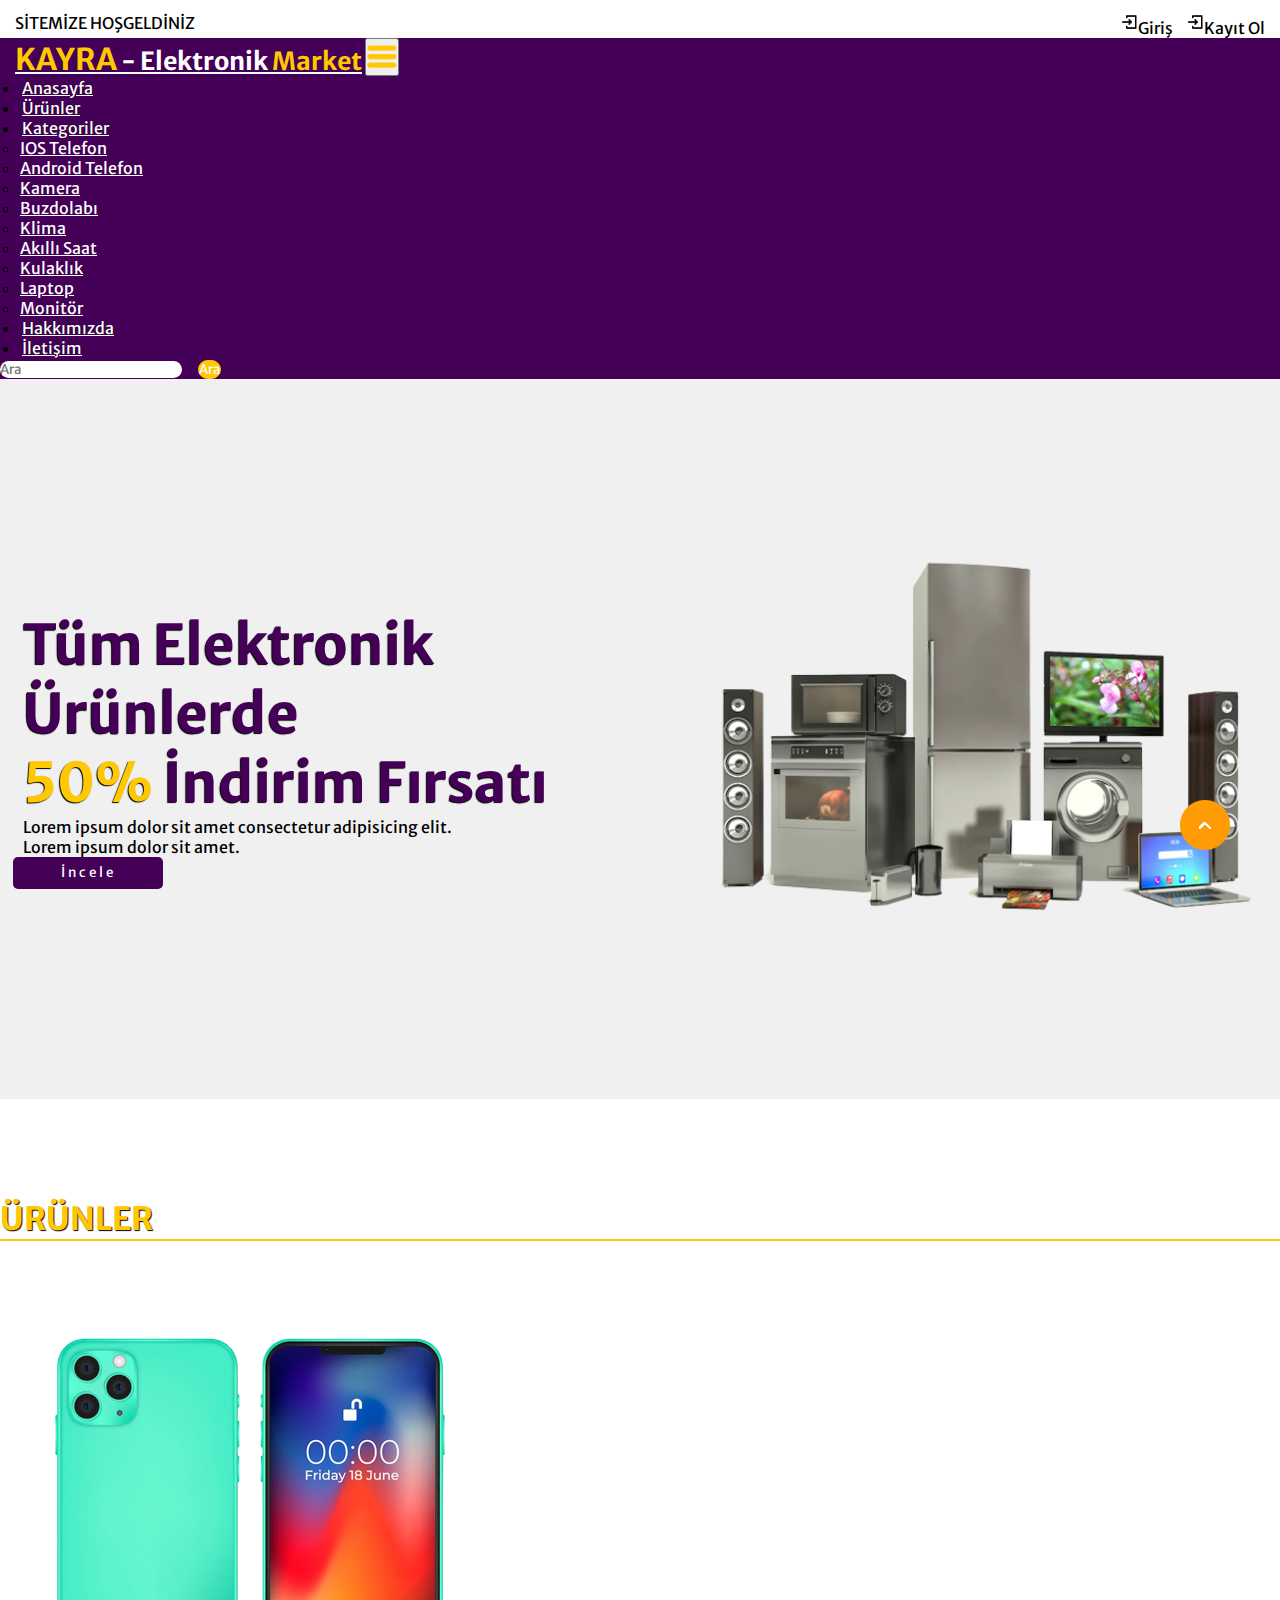
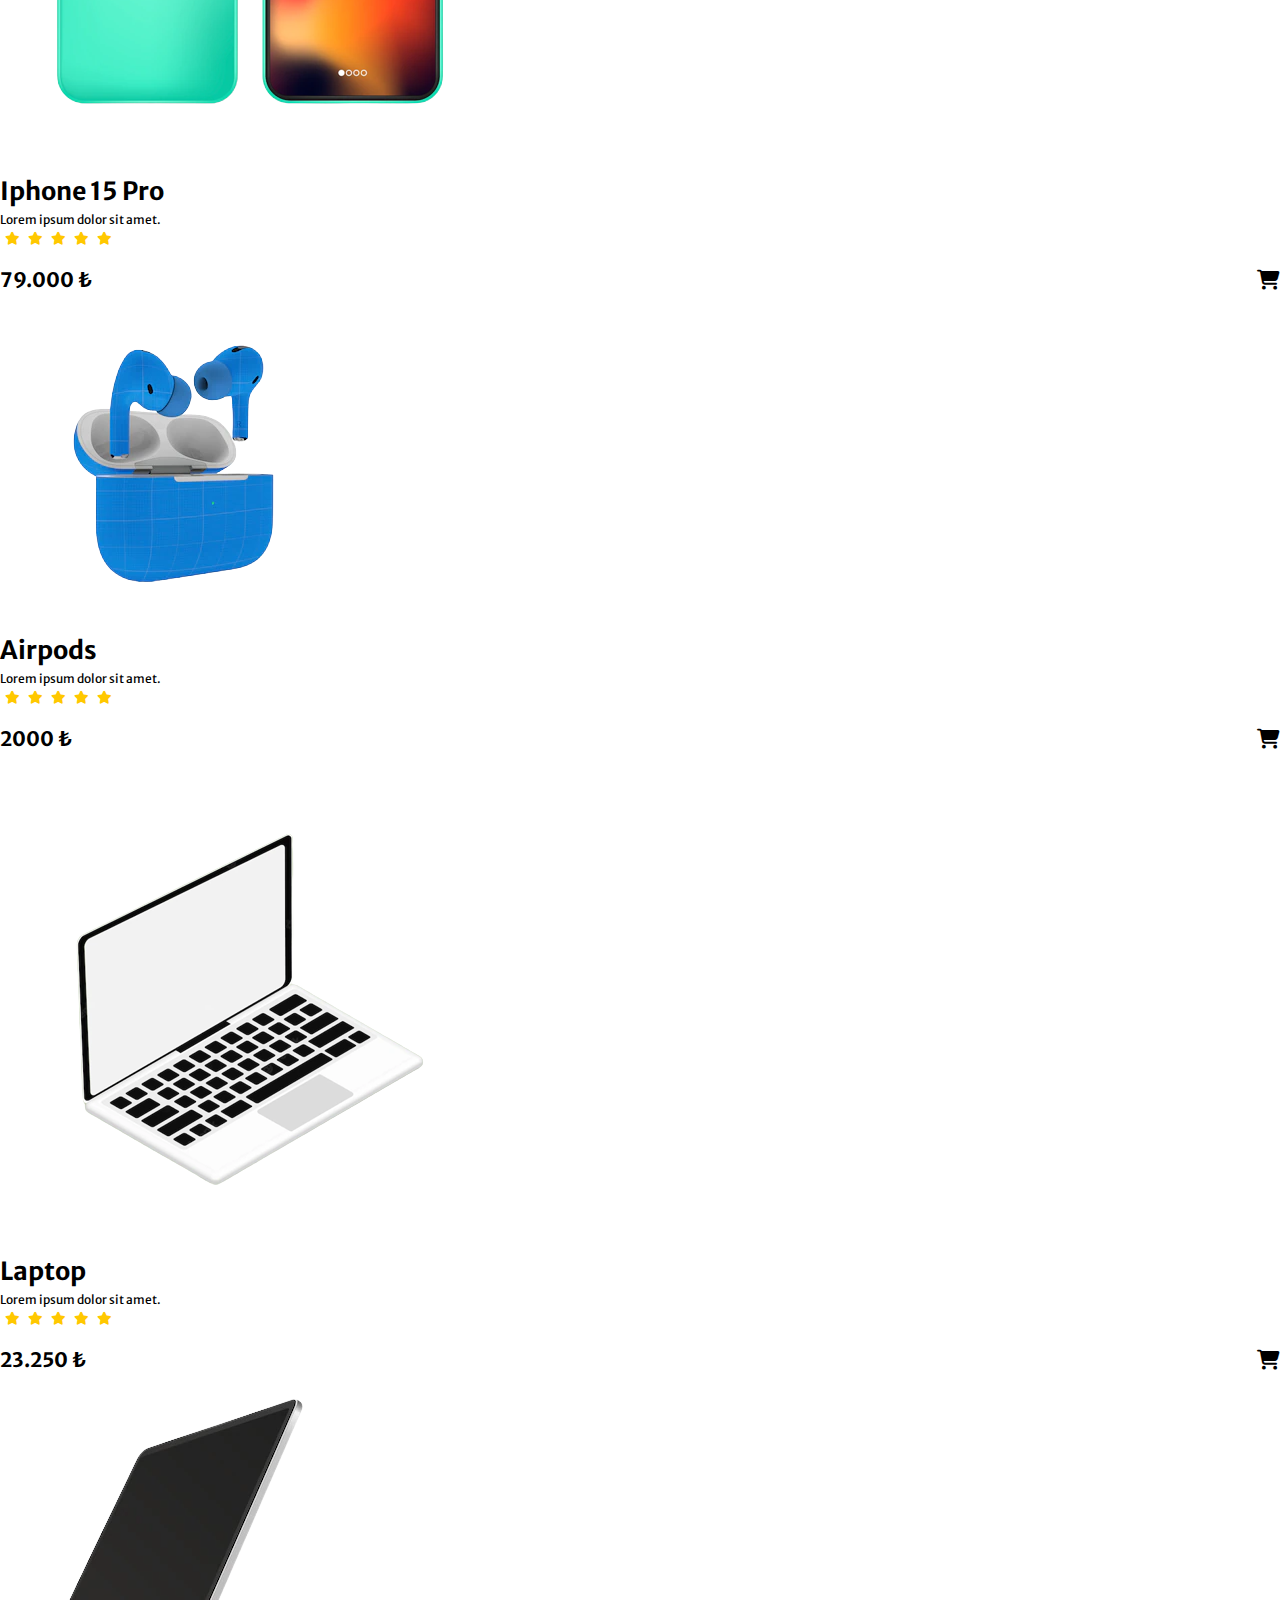
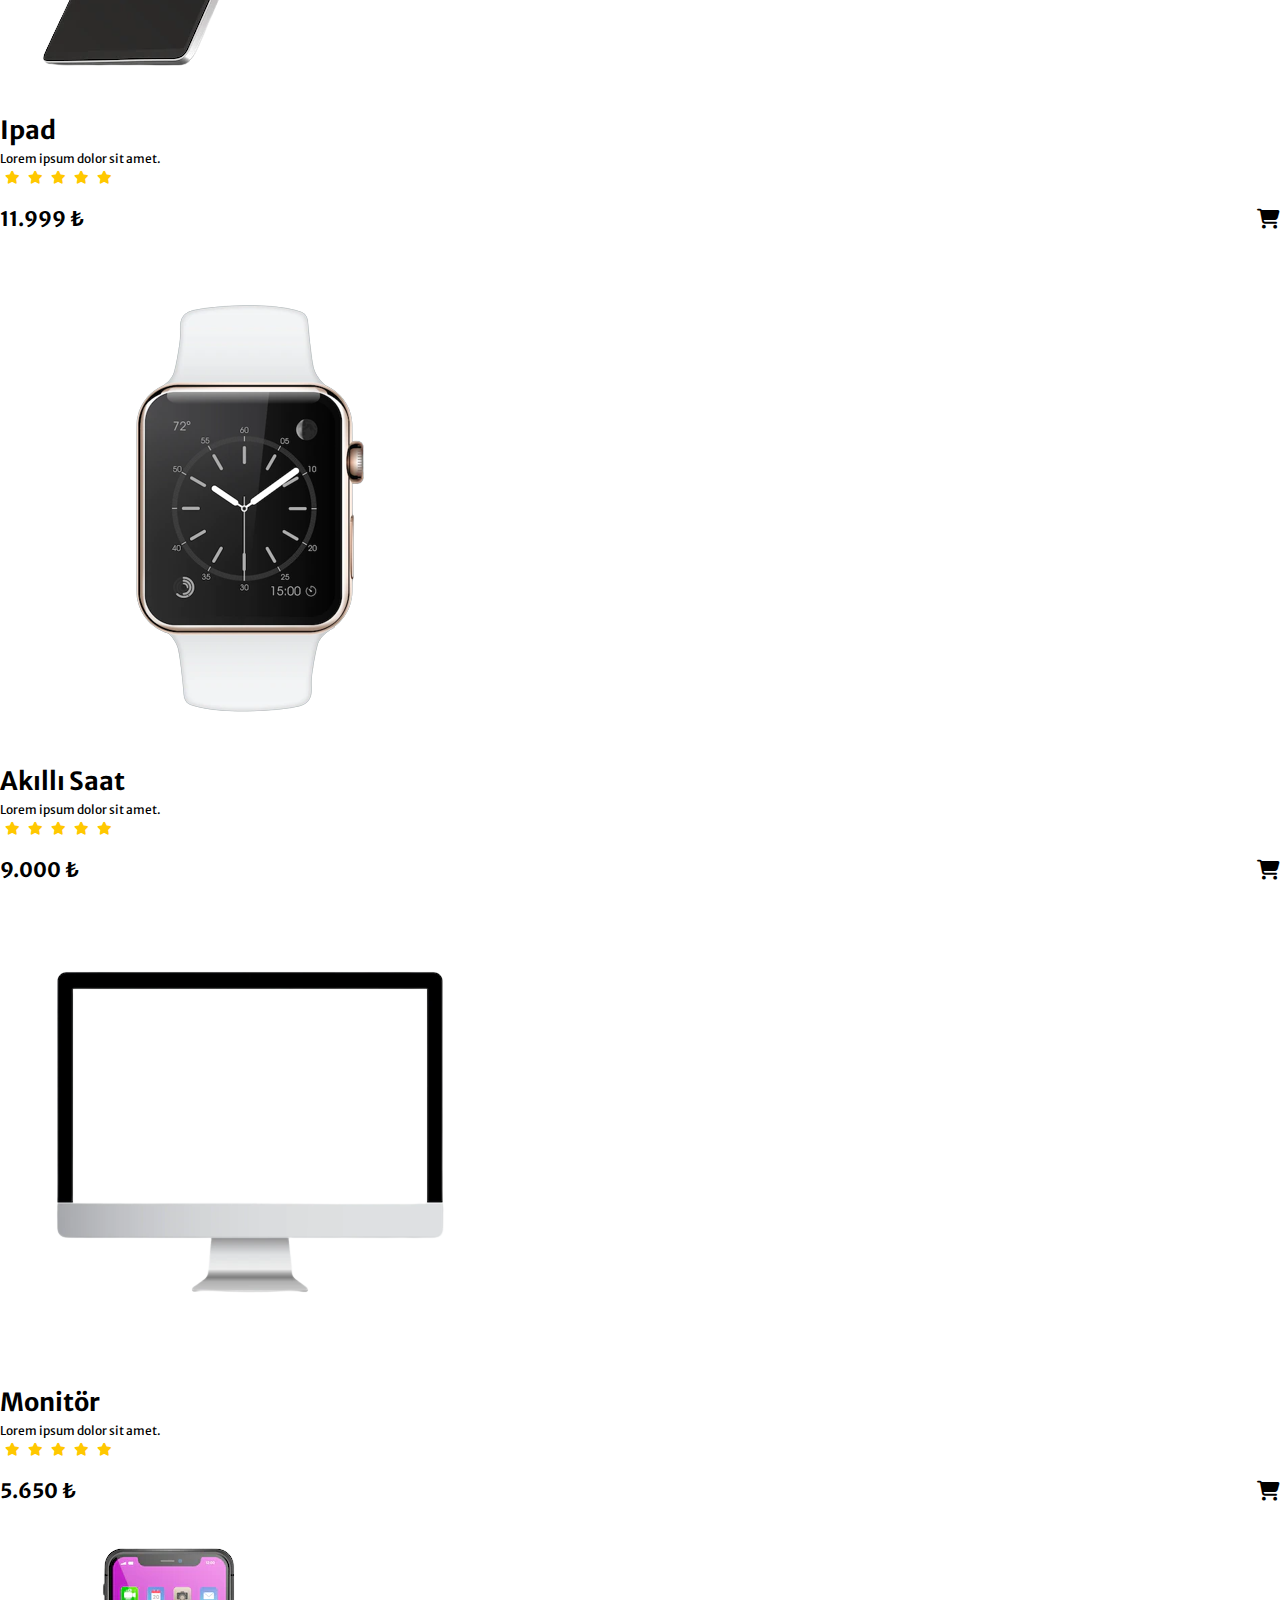
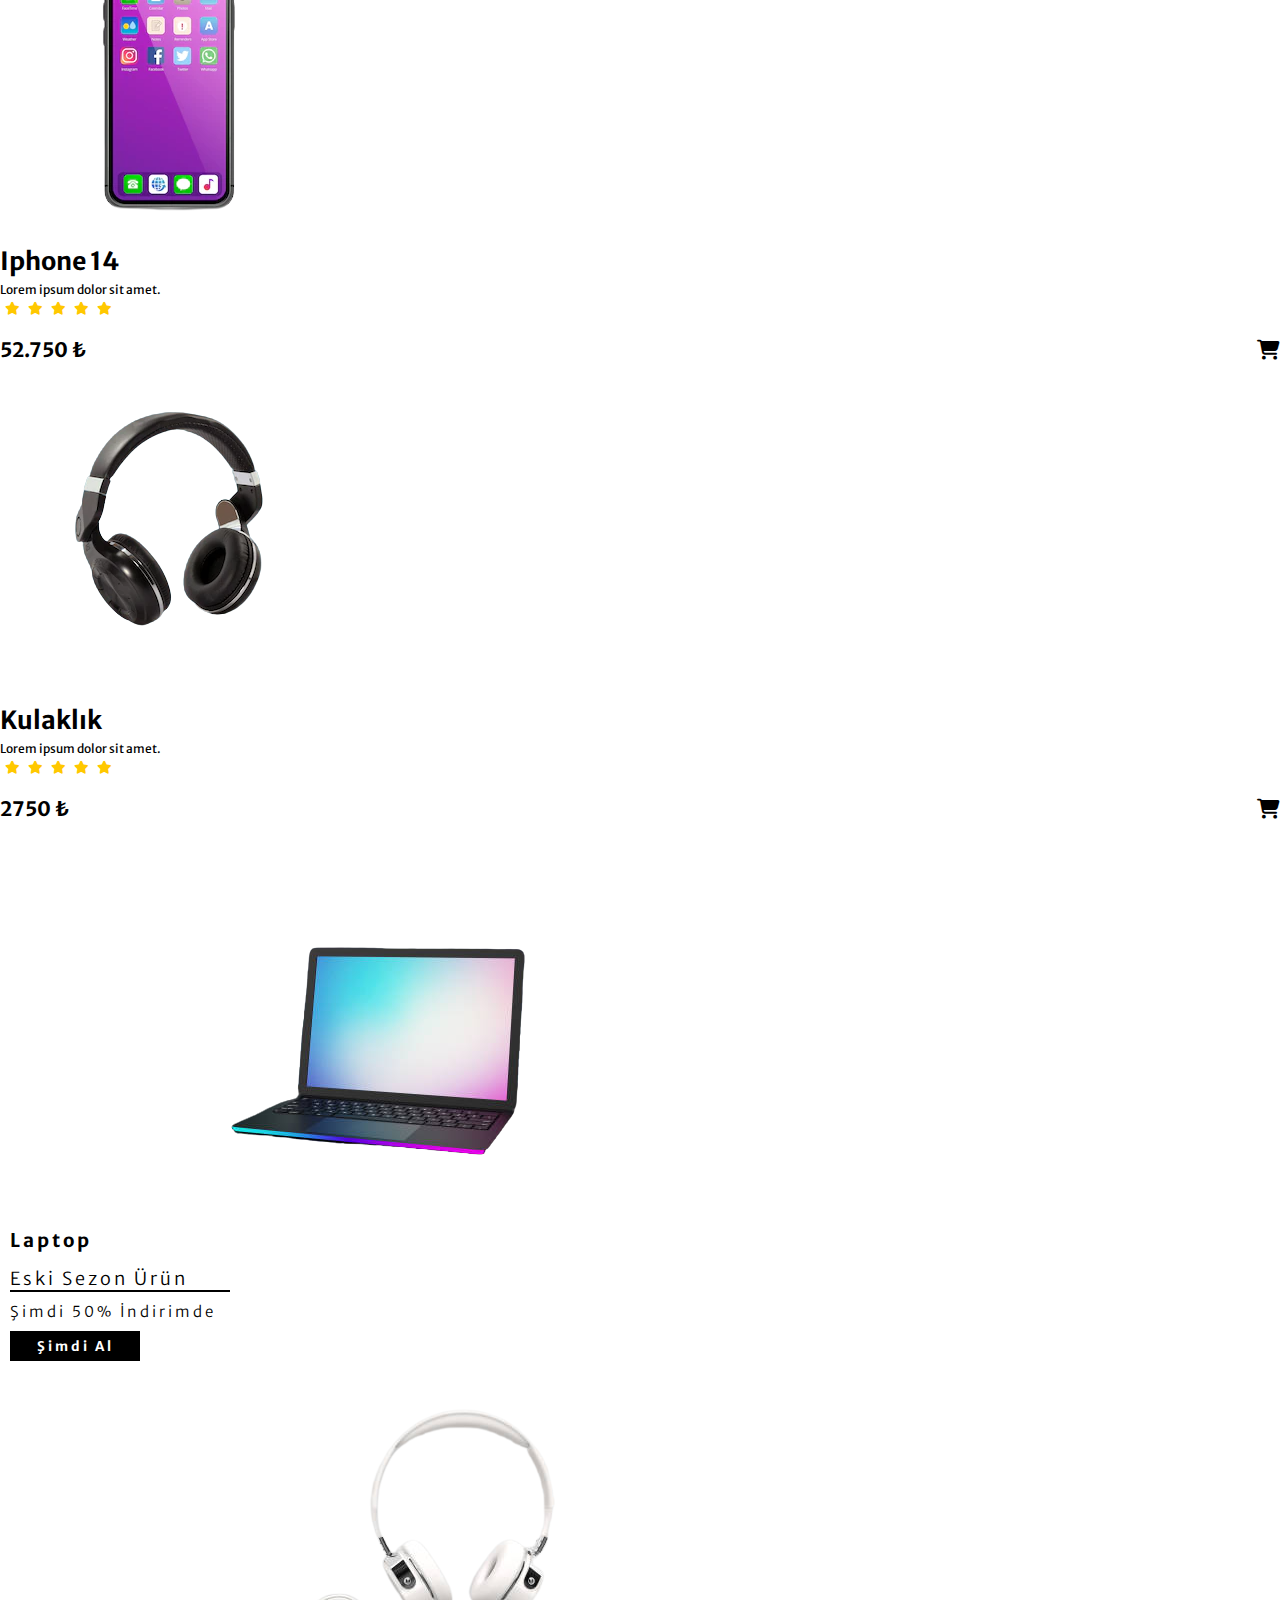
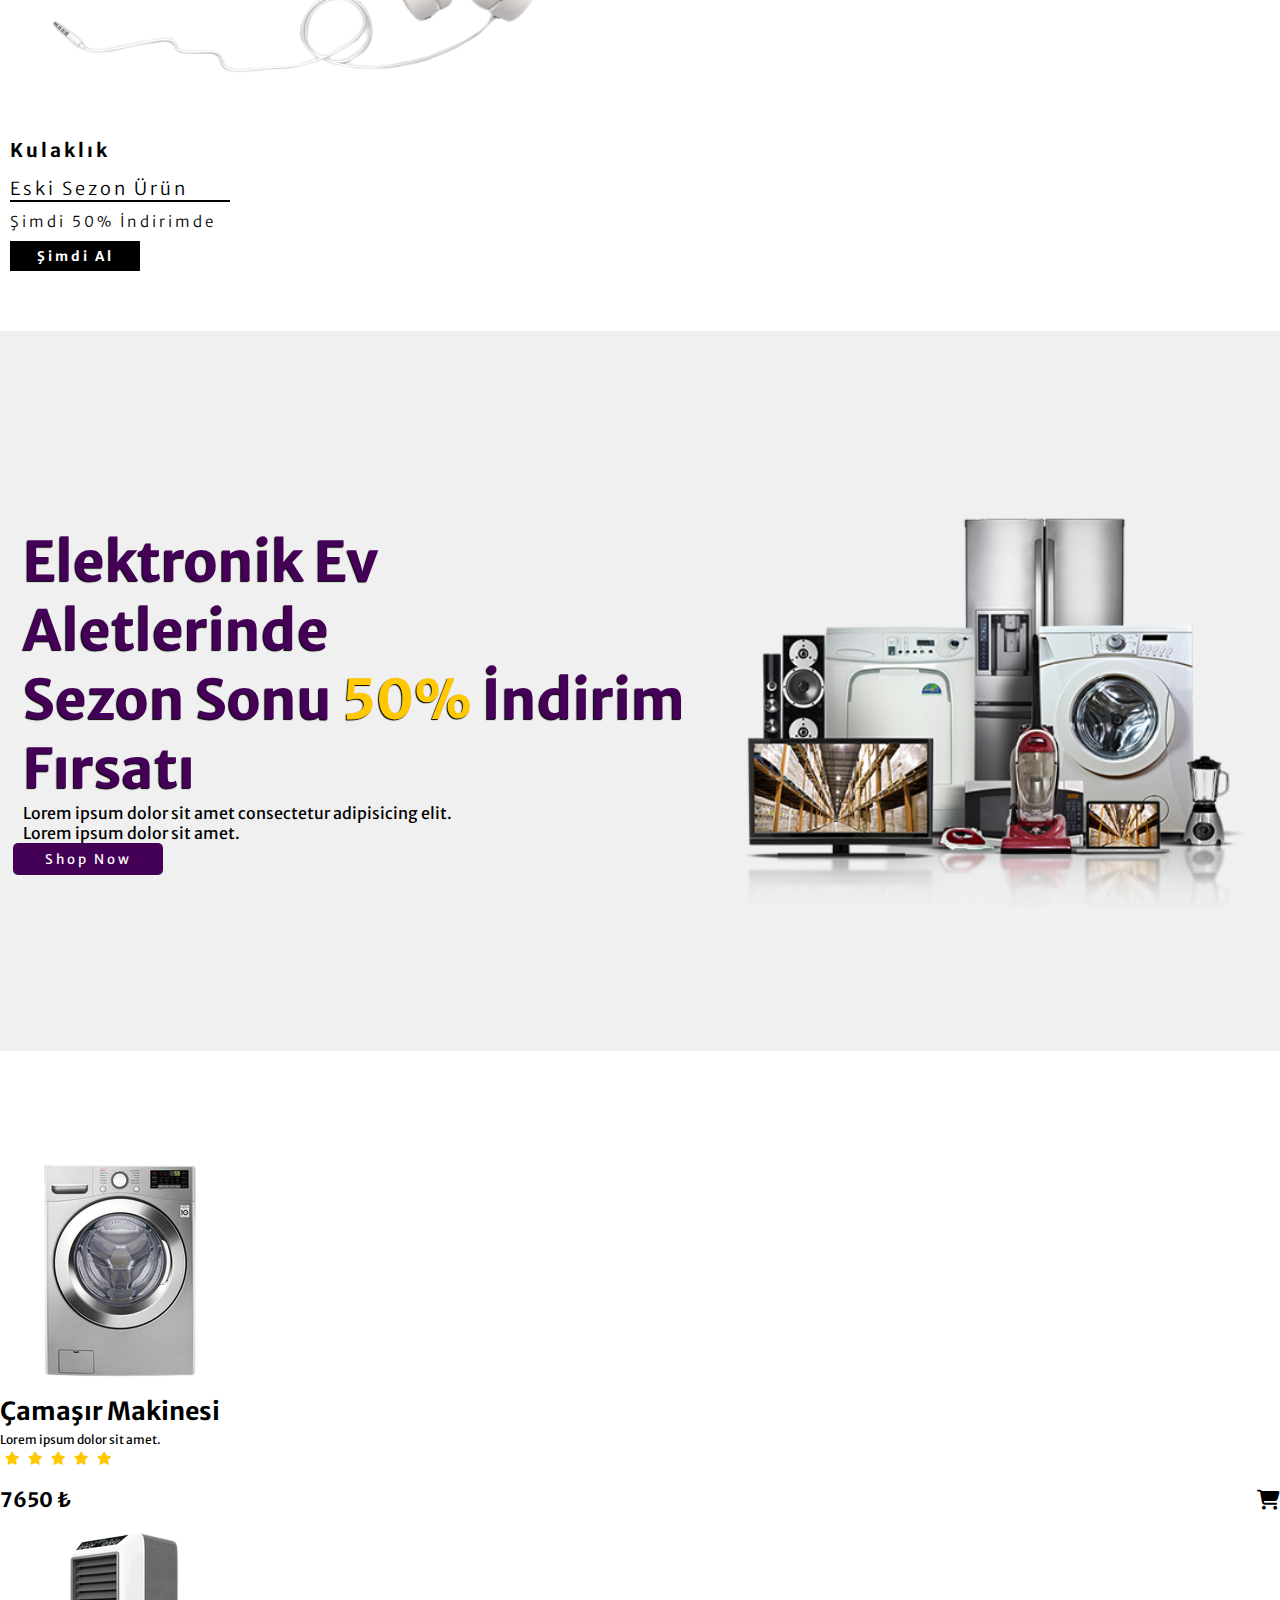
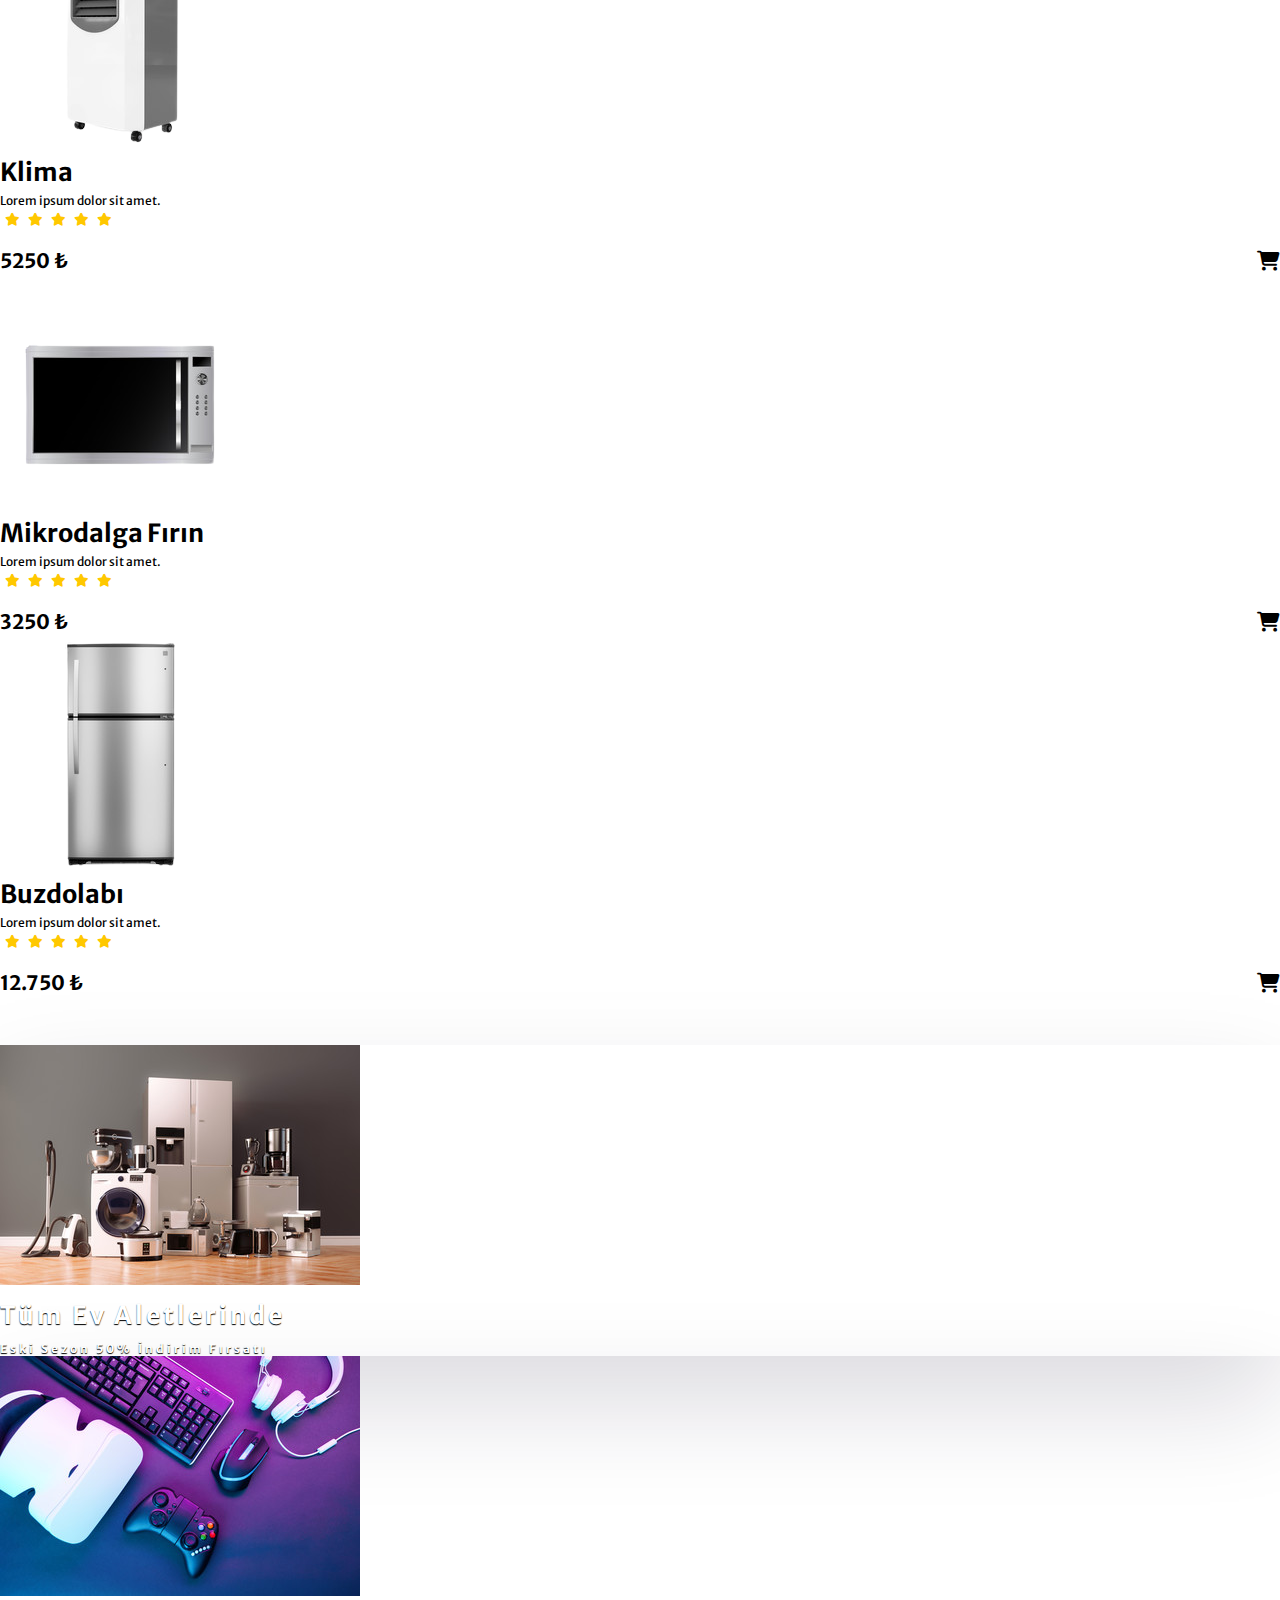
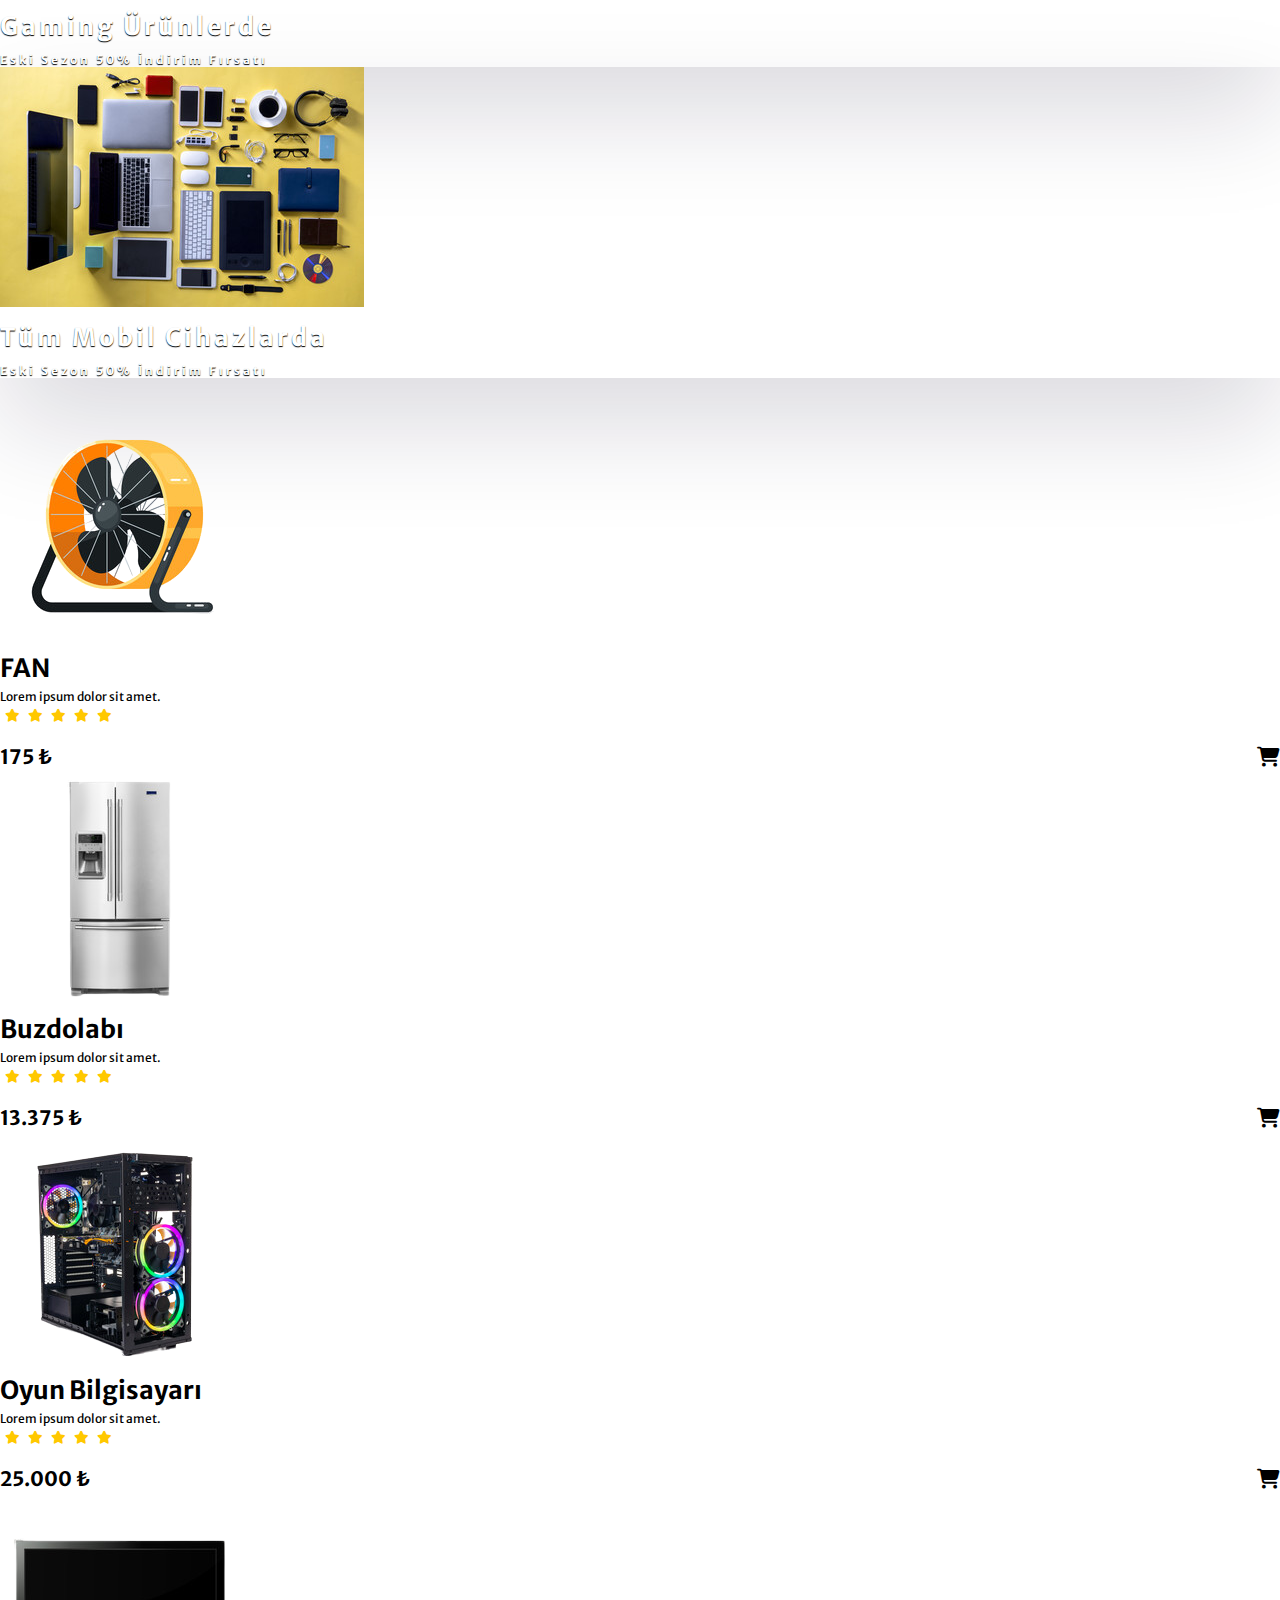
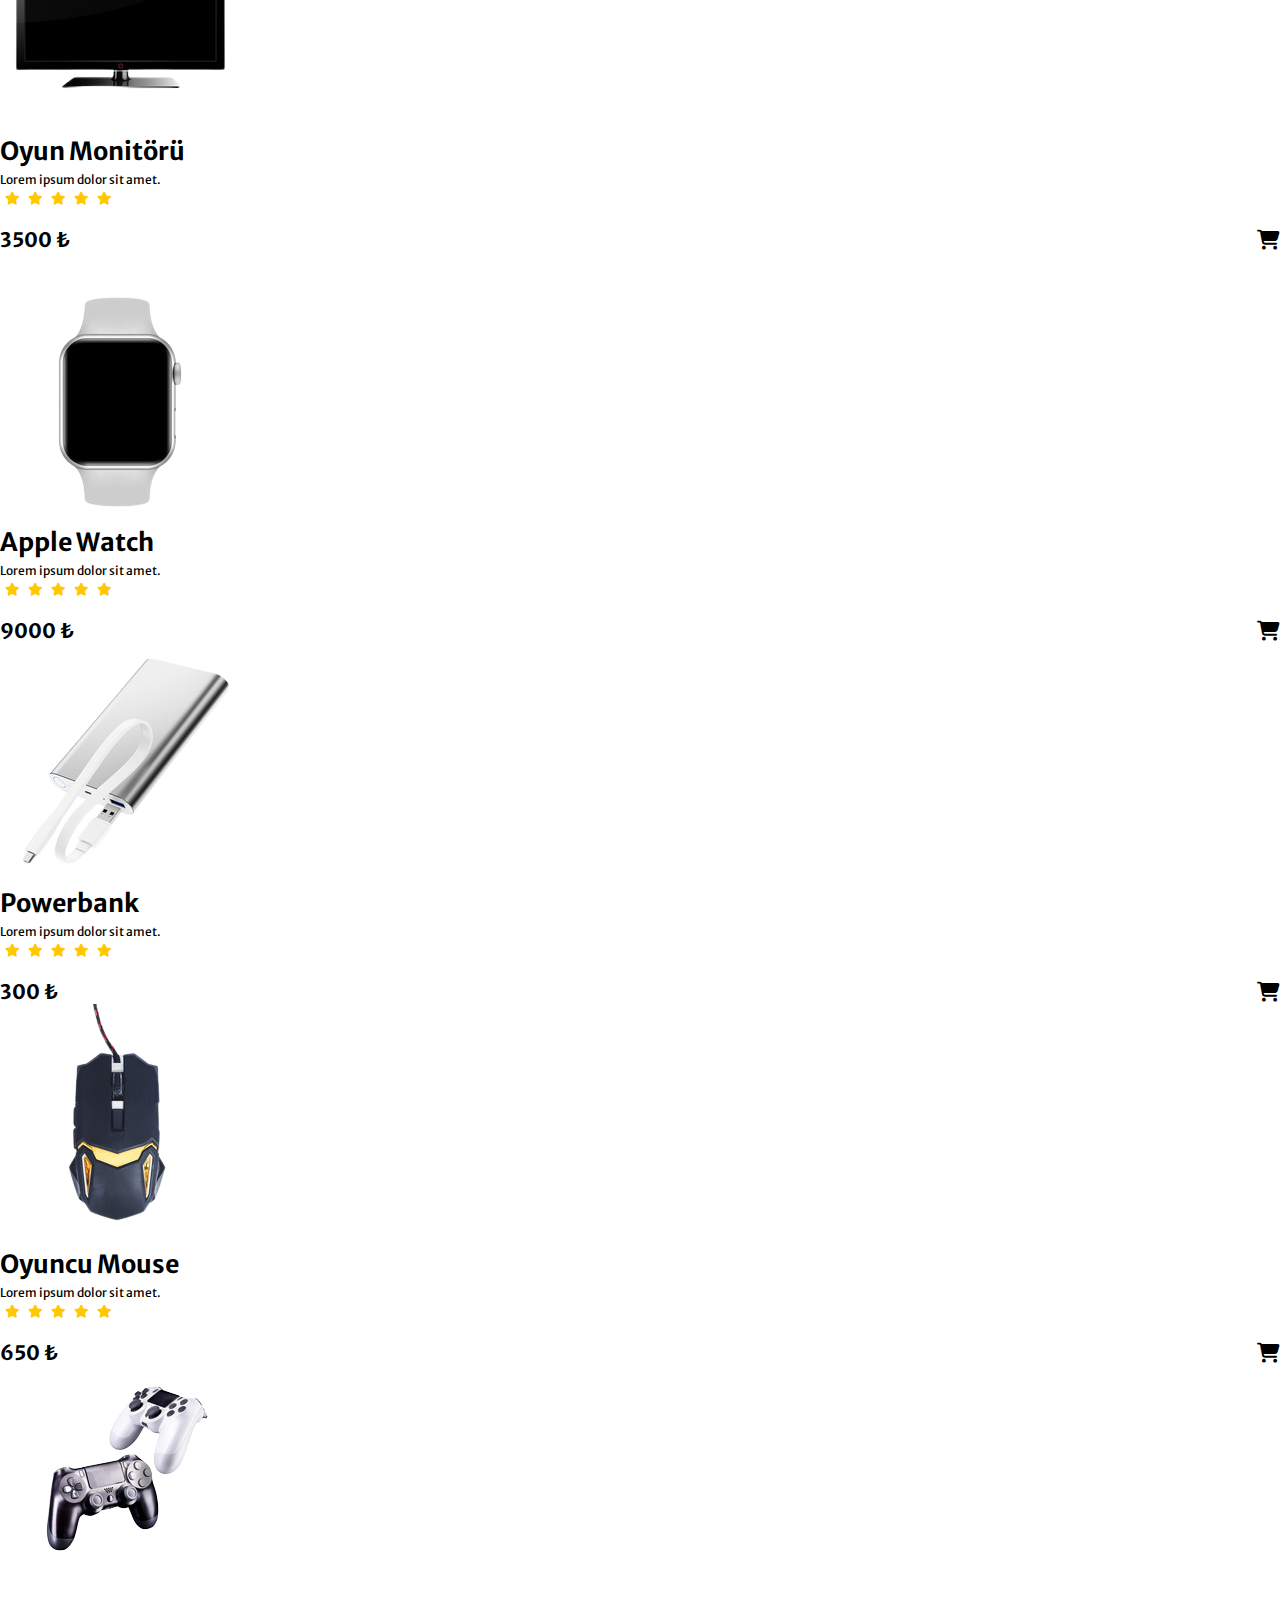
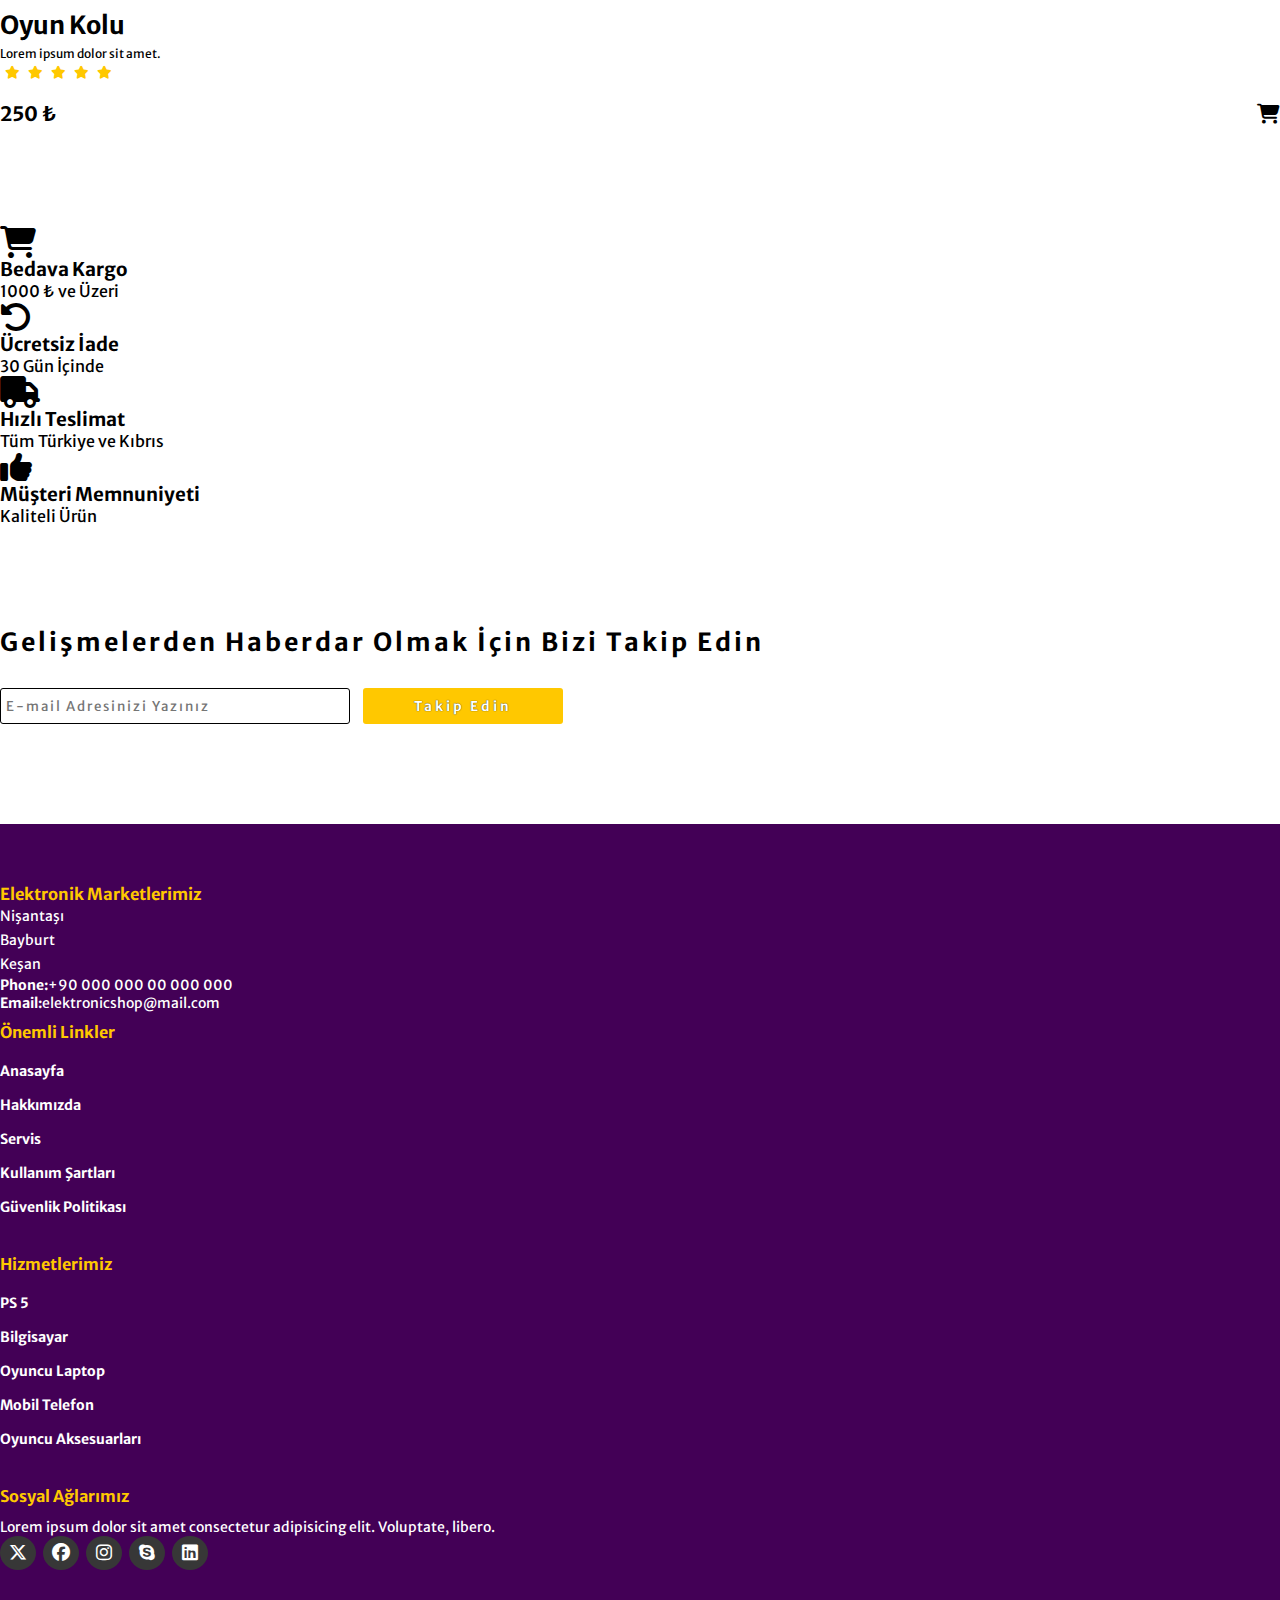
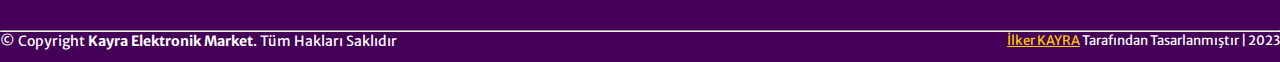
<file: index.html>
<!DOCTYPE html>
<html lang="en">
  <head>
    <meta charset="UTF-8" />
    <meta name="viewport" content="width=device-width, initial-scale=1.0" />
    <title>KAYRA ELEKTRONİK MARKET</title>
    <link rel="stylesheet" href="style.css" />
    <link
      rel="stylesheet"
      href="https://cdnjs.cloudflare.com/ajax/libs/font-awesome/6.4.2/css/all.min.css"
    />
    <!--! bootstrap linkleri -->
    <link
      href="https://cdn.jsdelivr.net/npm/bootstrap@5.3.2/dist/css/bootstrap.min.css"
      rel="stylesheet"
      integrity="sha384-T3c6CoIi6uLrA9TneNEoa7RxnatzjcDSCmG1MXxSR1GAsXEV/Dwwykc2MPK8M2HN"
      crossorigin="anonymous"
    />
    <!--! bootstrap linkleri -->
    <!--* FONT LİNKLERİ -->
    <link rel="preconnect" href="https://fonts.googleapis.com" />
    <link rel="preconnect" href="https://fonts.gstatic.com" crossorigin />
    <link
      href="https://fonts.googleapis.com/css2?family=Merriweather+Sans&display=swap"
      rel="stylesheet"
    />
    <!--* FONT LİNKLERİ -->
  </head>
  <body>
    <!--! TOP NAVBAR -->
    <div class="top-navbar">
      <p>SİTEMİZE HOŞGELDİNİZ</p>
      <div class="icons">
        <a href="login.html"
          ><img src="/images/register.png" alt="" width="18px" />Giriş</a
        >
        <a href="register.html"
          ><img src="/images/register.png" alt="" width="18px" />Kayıt Ol</a
        >
      </div>
    </div>
    <!--! TOP NAVBAR -->

    <!--! NAVBAR -->
    <nav class="navbar navbar-expand-lg" id="navbar">
      <div class="container-fluid">
        <a class="navbar-brand" href="index.html" id="logo"
          ><span id="span1">KAYRA</span> - Elektronik<span> Market</span></a
        >
        <button
          class="navbar-toggler"
          type="button"
          data-bs-toggle="collapse"
          data-bs-target="#navbarSupportedContent"
          aria-controls="navbarSupportedContent"
          aria-expanded="false"
          aria-label="Toggle navigation"
        >
          <span><img src="/images/menu.png" alt="" width="30px" /></span>
        </button>
        <div class="collapse navbar-collapse" id="navbarSupportedContent">
          <ul class="navbar-nav me-auto mb-2 mb-lg-0">
            <li class="nav-item">
              <a
                class="nav-link active"
                id="home1"
                aria-current="page"
                href="index.html"
                >Anasayfa</a
              >
            </li>
            <li class="nav-item">
              <a class="nav-link" href="#">Ürünler</a>
            </li>
            <li class="nav-item dropdown">
              <a
                class="nav-link dropdown-toggle"
                href="#"
                role="button"
                data-bs-toggle="dropdown"
                aria-expanded="false"
              >
                Kategoriler
              </a>
              <ul
                class="dropdown-menu"
                style="background-color: rgb(67, 0, 86)"
              >
                <li><a class="dropdown-item" href="#">IOS Telefon</a></li>
                <li><a class="dropdown-item" href="#">Android Telefon </a></li>
                <li><a class="dropdown-item" href="#">Kamera</a></li>
                <li><a class="dropdown-item" href="#">Buzdolabı</a></li>
                <li><a class="dropdown-item" href="#">Klima</a></li>
                <li><a class="dropdown-item" href="#">Akıllı Saat</a></li>
                <li><a class="dropdown-item" href="#">Kulaklık</a></li>
                <li><a class="dropdown-item" href="#">Laptop</a></li>
                <li><a class="dropdown-item" href="#">Monitör</a></li>
              </ul>
            </li>
            <li class="nav-item">
              <a class="nav-link" href="about.html">Hakkımızda</a>
            </li>
            <li class="nav-item">
              <a class="nav-link" href="contact.html">İletişim</a>
            </li>
          </ul>
          <form class="d-flex" role="search" id="search">
            <input
              class="form-control me-2"
              type="search"
              placeholder="Ara"
              aria-label="Ara"
            />
            <button class="btn btn-outline-success" type="submit">Ara</button>
          </form>
        </div>
      </div>
    </nav>
    <!--! NAVBAR -->

    <!--! HOME CONTENT -->
    <section class="home">
      <div class="content">
        <h1>
          <span>Tüm Elektronik Ürünlerde </span>
          <br />
          <span id="span2">50%</span> İndirim Fırsatı
        </h1>
        <p>
          Lorem ipsum dolor sit amet consectetur adipisicing elit. <br />Lorem
          ipsum dolor sit amet.
        </p>
        <div class="btn"><button>İncele</button></div>
      </div>
      <div class="img">
        <img src="/images/background.png" alt="" />
      </div>
    </section>
    <!--! HOME CONTENT -->

    <!--! PRODUCT CARDS -->
    <div class="container" id="product-cards">
      <h1 class="text-center">ÜRÜNLER</h1>
      <div class="row" style="margin-top: 30px">
        <div class="col-md-3 py-3 py-md-0">
          <div class="card">
            <img src="/images/p6.png" alt="" />
            <div class="card-body">
              <h3 class="text-center">Iphone 15 Pro</h3>
              <p class="text-center">Lorem ipsum dolor sit amet.</p>
              <div class="star text-center">
                <i class="fa-solid fa-star checked"></i>
                <i class="fa-solid fa-star checked"></i>
                <i class="fa-solid fa-star checked"></i>
                <i class="fa-solid fa-star checked"></i>
                <i class="fa-solid fa-star checked"></i>
              </div>
              <h2>
                79.000 ₺
                <span><li class="fa-solid fa-cart-shopping"></li></span>
              </h2>
            </div>
          </div>
        </div>
        <div class="col-md-3 py-3 py-md-0">
          <div class="card">
            <img src="/images/a1.png" alt="" />
            <div class="card-body">
              <h3 class="text-center">Airpods</h3>
              <p class="text-center">Lorem ipsum dolor sit amet.</p>
              <div class="star text-center">
                <i class="fa-solid fa-star checked"></i>
                <i class="fa-solid fa-star checked"></i>
                <i class="fa-solid fa-star checked"></i>
                <i class="fa-solid fa-star checked"></i>
                <i class="fa-solid fa-star checked"></i>
              </div>
              <h2>
                2000 ₺ <span><li class="fa-solid fa-cart-shopping"></li></span>
              </h2>
            </div>
          </div>
        </div>
        <div class="col-md-3 py-3 py-md-0">
          <div class="card">
            <img src="/images/laptop2.png" alt="" />
            <div class="card-body">
              <h3 class="text-center">Laptop</h3>
              <p class="text-center">Lorem ipsum dolor sit amet.</p>
              <div class="star text-center">
                <i class="fa-solid fa-star checked"></i>
                <i class="fa-solid fa-star checked"></i>
                <i class="fa-solid fa-star checked"></i>
                <i class="fa-solid fa-star checked"></i>
                <i class="fa-solid fa-star checked"></i>
              </div>
              <h2>
                23.250 ₺
                <span><li class="fa-solid fa-cart-shopping"></li></span>
              </h2>
            </div>
          </div>
        </div>
        <div class="col-md-3 py-3 py-md-0">
          <div class="card">
            <img src="/images/t1.png" alt="" />
            <div class="card-body">
              <h3 class="text-center">Ipad</h3>
              <p class="text-center">Lorem ipsum dolor sit amet.</p>
              <div class="star text-center">
                <i class="fa-solid fa-star checked"></i>
                <i class="fa-solid fa-star checked"></i>
                <i class="fa-solid fa-star checked"></i>
                <i class="fa-solid fa-star checked"></i>
                <i class="fa-solid fa-star checked"></i>
              </div>
              <h2>
                11.999 ₺
                <span><li class="fa-solid fa-cart-shopping"></li></span>
              </h2>
            </div>
          </div>
        </div>
      </div>

      <!--** --------------------  PRODUCTS PART2  -------------------- -->

      <div class="row" style="margin-top: 30px">
        <div class="col-md-3 py-3 py-md-0">
          <div class="card">
            <img src="/images/w1.png" alt="" />
            <div class="card-body">
              <h3 class="text-center">Akıllı Saat</h3>
              <p class="text-center">Lorem ipsum dolor sit amet.</p>
              <div class="star text-center">
                <i class="fa-solid fa-star checked"></i>
                <i class="fa-solid fa-star checked"></i>
                <i class="fa-solid fa-star checked"></i>
                <i class="fa-solid fa-star checked"></i>
                <i class="fa-solid fa-star checked"></i>
              </div>
              <h2>
                9.000 ₺ <span><li class="fa-solid fa-cart-shopping"></li></span>
              </h2>
            </div>
          </div>
        </div>
        <div class="col-md-3 py-3 py-md-0">
          <div class="card">
            <img src="/images/pcm1.png" alt="" />
            <div class="card-body">
              <h3 class="text-center">Monitör</h3>
              <p class="text-center">Lorem ipsum dolor sit amet.</p>
              <div class="star text-center">
                <i class="fa-solid fa-star checked"></i>
                <i class="fa-solid fa-star checked"></i>
                <i class="fa-solid fa-star checked"></i>
                <i class="fa-solid fa-star checked"></i>
                <i class="fa-solid fa-star checked"></i>
              </div>
              <h2>
                5.650 ₺ <span><li class="fa-solid fa-cart-shopping"></li></span>
              </h2>
            </div>
          </div>
        </div>
        <div class="col-md-3 py-3 py-md-0">
          <div class="card">
            <img src="/images/phone1.png" alt="" />
            <div class="card-body">
              <h3 class="text-center">Iphone 14</h3>
              <p class="text-center">Lorem ipsum dolor sit amet.</p>
              <div class="star text-center">
                <i class="fa-solid fa-star checked"></i>
                <i class="fa-solid fa-star checked"></i>
                <i class="fa-solid fa-star checked"></i>
                <i class="fa-solid fa-star checked"></i>
                <i class="fa-solid fa-star checked"></i>
              </div>
              <h2>
                52.750 ₺
                <span><li class="fa-solid fa-cart-shopping"></li></span>
              </h2>
            </div>
          </div>
        </div>
        <div class="col-md-3 py-3 py-md-0">
          <div class="card">
            <img src="/images/h1.png" alt="" />
            <div class="card-body">
              <h3 class="text-center">Kulaklık</h3>
              <p class="text-center">Lorem ipsum dolor sit amet.</p>
              <div class="star text-center">
                <i class="fa-solid fa-star checked"></i>
                <i class="fa-solid fa-star checked"></i>
                <i class="fa-solid fa-star checked"></i>
                <i class="fa-solid fa-star checked"></i>
                <i class="fa-solid fa-star checked"></i>
              </div>
              <h2>
                2750 ₺ <span><li class="fa-solid fa-cart-shopping"></li></span>
              </h2>
            </div>
          </div>
        </div>
      </div>
    </div>

    <!--! PRODUCT CARDS -->

    <!--! OTHER CARDS -->
    <div class="container" id="other-cards">
      <div class="row">
        <div class="col-md-6 py-3 py-md-0">
          <div class="card">
            <img src="/images/c1.png" alt="" />
            <div class="card-img-overlay">
              <h3>Laptop</h3>
              <h5>Eski Sezon Ürün</h5>
              <p>Şimdi 50% İndirimde</p>
              <button id="shopnow">Şimdi Al</button>
            </div>
          </div>
        </div>
        <div class="col-md-6 py-3 py-md-0">
          <div class="card">
            <img src="/images/c2.png" alt="" />
            <div class="card-img-overlay">
              <h3>Kulaklık</h3>
              <h5>Eski Sezon Ürün</h5>
              <p>Şimdi 50% İndirimde</p>
              <button id="shopnow">Şimdi Al</button>
            </div>
          </div>
        </div>
      </div>
    </div>

    <!--! OTHER CARDS -->

    <!--! BANNER -->

    <section class="banner">
      <div class="content">
        <h1>
          <span>Elektronik Ev Aletlerinde </span>
          <br />
          Sezon Sonu <span id="span2">50%</span> İndirim Fırsatı
        </h1>
        <p>
          Lorem ipsum dolor sit amet consectetur adipisicing elit. <br />Lorem
          ipsum dolor sit amet.
        </p>
        <div class="btn"><button>Shop Now</button></div>
      </div>
      <div class="img">
        <img src="/images/image1.png" alt="" />
      </div>
    </section>

    <!--! BANNER -->

    <!--! PRODUCT CARDS2 -->
    <div class="container" id="product-cards">
      <div class="row" style="margin-top: 30px">
        <div class="col-md-3 py-3 py-md-0">
          <div class="card">
            <img src="/images/pr1.png" alt="" />
            <div class="card-body">
              <h3 class="text-center">Çamaşır Makinesi</h3>
              <p class="text-center">Lorem ipsum dolor sit amet.</p>
              <div class="star text-center">
                <i class="fa-solid fa-star checked"></i>
                <i class="fa-solid fa-star checked"></i>
                <i class="fa-solid fa-star checked"></i>
                <i class="fa-solid fa-star checked"></i>
                <i class="fa-solid fa-star checked"></i>
              </div>
              <h2>
                7650 ₺ <span><li class="fa-solid fa-cart-shopping"></li></span>
              </h2>
            </div>
          </div>
        </div>
        <div class="col-md-3 py-3 py-md-0">
          <div class="card">
            <img src="/images/pr2.png" alt="" />
            <div class="card-body">
              <h3 class="text-center">Klima</h3>
              <p class="text-center">Lorem ipsum dolor sit amet.</p>
              <div class="star text-center">
                <i class="fa-solid fa-star checked"></i>
                <i class="fa-solid fa-star checked"></i>
                <i class="fa-solid fa-star checked"></i>
                <i class="fa-solid fa-star checked"></i>
                <i class="fa-solid fa-star checked"></i>
              </div>
              <h2>
                5250 ₺ <span><li class="fa-solid fa-cart-shopping"></li></span>
              </h2>
            </div>
          </div>
        </div>
        <div class="col-md-3 py-3 py-md-0">
          <div class="card">
            <img src="/images/pr3.png" alt="" />
            <div class="card-body">
              <h3 class="text-center">Mikrodalga Fırın</h3>
              <p class="text-center">Lorem ipsum dolor sit amet.</p>
              <div class="star text-center">
                <i class="fa-solid fa-star checked"></i>
                <i class="fa-solid fa-star checked"></i>
                <i class="fa-solid fa-star checked"></i>
                <i class="fa-solid fa-star checked"></i>
                <i class="fa-solid fa-star checked"></i>
              </div>
              <h2>
                3250 ₺ <span><li class="fa-solid fa-cart-shopping"></li></span>
              </h2>
            </div>
          </div>
        </div>
        <div class="col-md-3 py-3 py-md-0">
          <div class="card">
            <img src="/images/pr4.png" alt="" />
            <div class="card-body">
              <h3 class="text-center">Buzdolabı</h3>
              <p class="text-center">Lorem ipsum dolor sit amet.</p>
              <div class="star text-center">
                <i class="fa-solid fa-star checked"></i>
                <i class="fa-solid fa-star checked"></i>
                <i class="fa-solid fa-star checked"></i>
                <i class="fa-solid fa-star checked"></i>
                <i class="fa-solid fa-star checked"></i>
              </div>
              <h2>
                12.750 ₺
                <span><li class="fa-solid fa-cart-shopping"></li></span>
              </h2>
            </div>
          </div>
        </div>
      </div>

      <!--! OTHER CARDS2 -->
      <div class="container" id="other">
        <div class="row">
          <div class="col-md-4 py-3 py-md-0">
            <div class="card">
              <img src="/images/c3.png" alt="" />
              <div class="card-img-overlay">
                <h3>Tüm Ev Aletlerinde</h3>
                <p>Eski Sezon 50% İndirim Fırsatı</p>
              </div>
            </div>
          </div>

          <div class="col-md-4 py-3 py-md-0">
            <div class="card">
              <img src="/images/c4.png" alt="" />
              <div class="card-img-overlay">
                <h3>Gaming Ürünlerde</h3>
                <p>Eski Sezon 50% İndirim Fırsatı</p>
              </div>
            </div>
          </div>

          <div class="col-md-4 py-3 py-md-0">
            <div class="card">
              <img src="/images/c5.png" alt="" />
              <div class="card-img-overlay">
                <h3>Tüm Mobil Cihazlarda</h3>
                <p>Eski Sezon 50% İndirim Fırsatı</p>
              </div>
            </div>
          </div>
        </div>
      </div>

      <!--! OTHER CARDS2 -->

      <div class="row" style="margin-top: 30px">
        <div class="col-md-3 py-3 py-md-0">
          <div class="card">
            <img src="/images/pr5.png" alt="" />
            <div class="card-body">
              <h3 class="text-center">FAN</h3>
              <p class="text-center">Lorem ipsum dolor sit amet.</p>
              <div class="star text-center">
                <i class="fa-solid fa-star checked"></i>
                <i class="fa-solid fa-star checked"></i>
                <i class="fa-solid fa-star checked"></i>
                <i class="fa-solid fa-star checked"></i>
                <i class="fa-solid fa-star checked"></i>
              </div>
              <h2>
                175 ₺ <span><li class="fa-solid fa-cart-shopping"></li></span>
              </h2>
            </div>
          </div>
        </div>
        <div class="col-md-3 py-3 py-md-0">
          <div class="card">
            <img src="/images/pr6.png" alt="" />
            <div class="card-body">
              <h3 class="text-center">Buzdolabı</h3>
              <p class="text-center">Lorem ipsum dolor sit amet.</p>
              <div class="star text-center">
                <i class="fa-solid fa-star checked"></i>
                <i class="fa-solid fa-star checked"></i>
                <i class="fa-solid fa-star checked"></i>
                <i class="fa-solid fa-star checked"></i>
                <i class="fa-solid fa-star checked"></i>
              </div>
              <h2>
                13.375 ₺
                <span><li class="fa-solid fa-cart-shopping"></li></span>
              </h2>
            </div>
          </div>
        </div>
        <div class="col-md-3 py-3 py-md-0">
          <div class="card">
            <img src="/images/pr7.png" alt="" />
            <div class="card-body">
              <h3 class="text-center">Oyun Bilgisayarı</h3>
              <p class="text-center">Lorem ipsum dolor sit amet.</p>
              <div class="star text-center">
                <i class="fa-solid fa-star checked"></i>
                <i class="fa-solid fa-star checked"></i>
                <i class="fa-solid fa-star checked"></i>
                <i class="fa-solid fa-star checked"></i>
                <i class="fa-solid fa-star checked"></i>
              </div>
              <h2>
                25.000 ₺
                <span><li class="fa-solid fa-cart-shopping"></li></span>
              </h2>
            </div>
          </div>
        </div>
        <div class="col-md-3 py-3 py-md-0">
          <div class="card">
            <img src="/images/pr8.png" alt="" />
            <div class="card-body">
              <h3 class="text-center">Oyun Monitörü</h3>
              <p class="text-center">Lorem ipsum dolor sit amet.</p>
              <div class="star text-center">
                <i class="fa-solid fa-star checked"></i>
                <i class="fa-solid fa-star checked"></i>
                <i class="fa-solid fa-star checked"></i>
                <i class="fa-solid fa-star checked"></i>
                <i class="fa-solid fa-star checked"></i>
              </div>
              <h2>
                3500 ₺ <span><li class="fa-solid fa-cart-shopping"></li></span>
              </h2>
            </div>
          </div>
        </div>
      </div>

      <div class="row" style="margin-top: 30px">
        <div class="col-md-3 py-3 py-md-0">
          <div class="card">
            <img src="/images/pr9.png" alt="" />
            <div class="card-body">
              <h3 class="text-center">Apple Watch</h3>
              <p class="text-center">Lorem ipsum dolor sit amet.</p>
              <div class="star text-center">
                <i class="fa-solid fa-star checked"></i>
                <i class="fa-solid fa-star checked"></i>
                <i class="fa-solid fa-star checked"></i>
                <i class="fa-solid fa-star checked"></i>
                <i class="fa-solid fa-star checked"></i>
              </div>
              <h2>
                9000 ₺ <span><li class="fa-solid fa-cart-shopping"></li></span>
              </h2>
            </div>
          </div>
        </div>
        <div class="col-md-3 py-3 py-md-0">
          <div class="card">
            <img src="/images/pr10.png" alt="" />
            <div class="card-body">
              <h3 class="text-center">Powerbank</h3>
              <p class="text-center">Lorem ipsum dolor sit amet.</p>
              <div class="star text-center">
                <i class="fa-solid fa-star checked"></i>
                <i class="fa-solid fa-star checked"></i>
                <i class="fa-solid fa-star checked"></i>
                <i class="fa-solid fa-star checked"></i>
                <i class="fa-solid fa-star checked"></i>
              </div>
              <h2>
                300 ₺ <span><li class="fa-solid fa-cart-shopping"></li></span>
              </h2>
            </div>
          </div>
        </div>
        <div class="col-md-3 py-3 py-md-0">
          <div class="card">
            <img src="/images/pr11.png" alt="" />
            <div class="card-body">
              <h3 class="text-center">Oyuncu Mouse</h3>
              <p class="text-center">Lorem ipsum dolor sit amet.</p>
              <div class="star text-center">
                <i class="fa-solid fa-star checked"></i>
                <i class="fa-solid fa-star checked"></i>
                <i class="fa-solid fa-star checked"></i>
                <i class="fa-solid fa-star checked"></i>
                <i class="fa-solid fa-star checked"></i>
              </div>
              <h2>
                650 ₺ <span><li class="fa-solid fa-cart-shopping"></li></span>
              </h2>
            </div>
          </div>
        </div>
        <div class="col-md-3 py-3 py-md-0">
          <div class="card">
            <img src="/images/pr12.png" alt="" />
            <div class="card-body">
              <h3 class="text-center">Oyun Kolu</h3>
              <p class="text-center">Lorem ipsum dolor sit amet.</p>
              <div class="star text-center">
                <i class="fa-solid fa-star checked"></i>
                <i class="fa-solid fa-star checked"></i>
                <i class="fa-solid fa-star checked"></i>
                <i class="fa-solid fa-star checked"></i>
                <i class="fa-solid fa-star checked"></i>
              </div>
              <h2>
                250 ₺ <span><li class="fa-solid fa-cart-shopping"></li></span>
              </h2>
            </div>
          </div>
        </div>
      </div>
    </div>

    <!--! PRODUCT CARDS2 -->

    <!--! OFFER -->
    <div class="container" id="offer">
      <div class="row">
        <div class="col-md-3 py-3 py-md-0">
          <i class="fa-solid fa-cart-shopping"></i>
          <h3>Bedava Kargo</h3>
          <p>1000 ₺ ve Üzeri</p>
        </div>
        <div class="col-md-3 py-3 py-md-0">
          <i class="fa-solid fa-rotate-left"></i>
          <h3>Ücretsiz İade</h3>
          <p>30 Gün İçinde</p>
        </div>
        <div class="col-md-3 py-3 py-md-0">
          <i class="fa-solid fa-truck"></i>
          <h3>Hızlı Teslimat</h3>
          <p>Tüm Türkiye ve Kıbrıs</p>
        </div>
        <div class="col-md-3 py-3 py-md-0">
          <i class="fa-solid fa-thumbs-up"></i>
          <h3>Müşteri Memnuniyeti</h3>
          <p>Kaliteli Ürün</p>
        </div>
      </div>
    </div>

    <!--! OFFER -->

    <!--! NEWSLATER -->

    <div class="container" id="newslater">
      <h3 class="text-center">
        Gelişmelerden Haberdar Olmak İçin Bizi Takip Edin
      </h3>
      <div class="input text-center">
        <input type="text" placeholder="E-mail Adresinizi Yazınız" />
        <button id="subscribe">Takip Edin</button>
      </div>
    </div>
    <!--! NEWSLATER -->

    <!--! FOOTER -->
    <footer id="footer">
      <div class="footer-top">
        <div class="container">
          <div class="row">
            <div class="col-lg-3 col-md-6 footer-contact">
              <h3>Elektronik Marketlerimiz</h3>
              <p>
                Nişantaşı <br />
                Bayburt <br />
                Keşan<br />
              </p>
              <strong>Phone:</strong>+90 000 000 00 000 000 <br />
              <strong>Email:</strong>elektronicshop@mail.com <br />
            </div>

            <div class="col-lg-3 col-md-6 footer-links">
              <h4>Önemli Linkler</h4>
              <ul>
                <li><a href="">Anasayfa</a></li>
                <li><a href="">Hakkımızda</a></li>
                <li><a href="">Servis</a></li>
                <li><a href="">Kullanım Şartları</a></li>
                <li><a href="">Güvenlik Politikası</a></li>
              </ul>
            </div>

            <div class="col-lg-3 col-md-6 footer-links">
              <h4>Hizmetlerimiz</h4>
              <ul>
                <li><a href="">PS 5</a></li>
                <li><a href="">Bilgisayar</a></li>
                <li><a href="">Oyuncu Laptop</a></li>
                <li><a href="">Mobil Telefon</a></li>
                <li><a href="">Oyuncu Aksesuarları</a></li>
              </ul>
            </div>

            <div class="col-lg-3 col-md-6 footer-links">
              <h4>Sosyal Ağlarımız</h4>
              <p>
                Lorem ipsum dolor sit amet consectetur adipisicing elit.
                Voluptate, libero.
              </p>
              <div class="social-links mt-3">
                <a href=""><i class="fa-brands fa-x-twitter"></i></a>
                <a href=""><i class="fa-brands fa-facebook"></i></a>
                <a href=""><i class="fa-brands fa-instagram"></i></a>
                <a href=""><i class="fa-brands fa-skype"></i></a>
                <a href=""><i class="fa-brands fa-linkedin"></i></a>
              </div>
            </div>
          </div>
        </div>
      </div>
      <hr />
      <div class="container py-4">
        <div class="copyright">
          &copy; Copyright <strong><span>Kayra Elektronik Market</span></strong
          >. Tüm Hakları Saklıdır
        </div>
        <div class="credits">
          <a href="#"> İlker KAYRA</a> Tarafından Tasarlanmıştır | 2023
        </div>
      </div>
    </footer>
    <!--! FOOTER -->

    <a href="#" class="arrow"
      ><i><img src="/images/arrow.png" alt="" /></i
    ></a>

    <script
      src="https://cdn.jsdelivr.net/npm/bootstrap@5.3.2/dist/js/bootstrap.bundle.min.js"
      integrity="sha384-C6RzsynM9kWDrMNeT87bh95OGNyZPhcTNXj1NW7RuBCsyN/o0jlpcV8Qyq46cDfL"
      crossorigin="anonymous"
    ></script>
  </body>
</html>
</file>
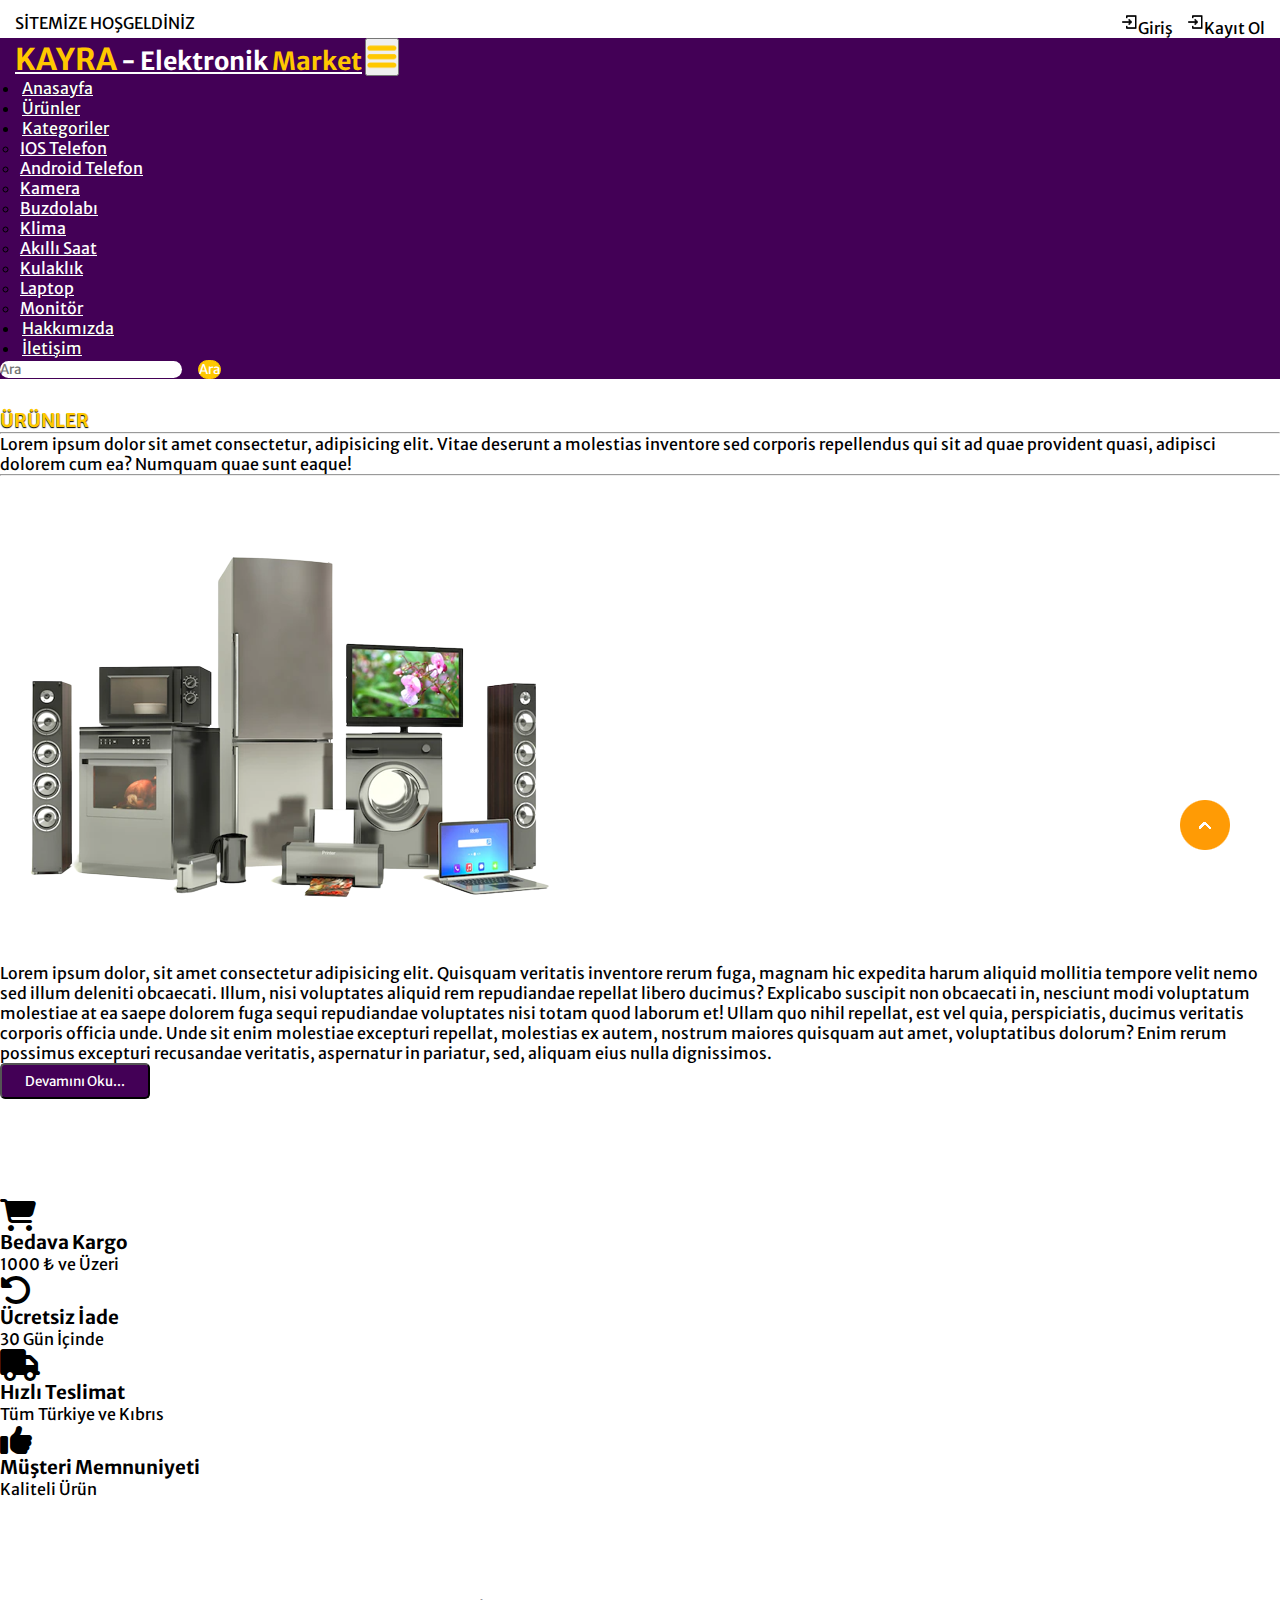
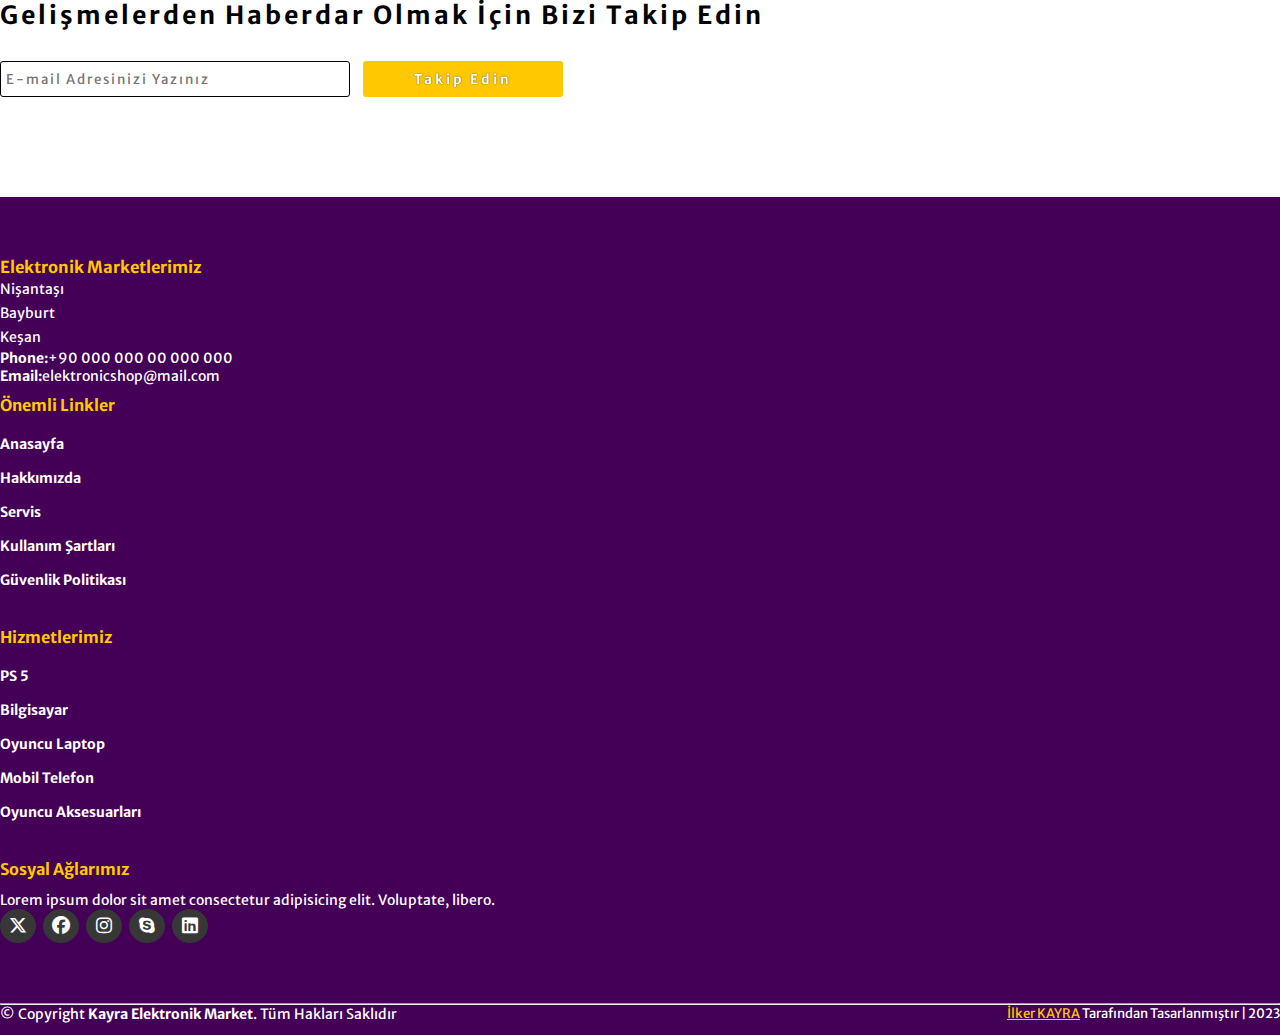
<file: about.html>
<!DOCTYPE html>
<html lang="en">
  <head>
    <meta charset="UTF-8" />
    <meta name="viewport" content="width=device-width, initial-scale=1.0" />
    <title>KAYRA ELEKTRONİK MARKET</title>
    <link rel="stylesheet" href="style.css" />
    <link
      rel="stylesheet"
      href="https://cdnjs.cloudflare.com/ajax/libs/font-awesome/6.4.2/css/all.min.css"
    />
    <!--! bootstrap linkleri -->
    <link
      href="https://cdn.jsdelivr.net/npm/bootstrap@5.3.2/dist/css/bootstrap.min.css"
      rel="stylesheet"
      integrity="sha384-T3c6CoIi6uLrA9TneNEoa7RxnatzjcDSCmG1MXxSR1GAsXEV/Dwwykc2MPK8M2HN"
      crossorigin="anonymous"
    />
    <!--! bootstrap linkleri -->
    <!--* FONT LİNKLERİ -->
    <link rel="preconnect" href="https://fonts.googleapis.com" />
    <link rel="preconnect" href="https://fonts.gstatic.com" crossorigin />
    <link
      href="https://fonts.googleapis.com/css2?family=Merriweather+Sans&display=swap"
      rel="stylesheet"
    />
    <!--* FONT LİNKLERİ -->
  </head>
  <body>
    <!--! TOP NAVBAR -->
    <div class="top-navbar">
      <p>SİTEMİZE HOŞGELDİNİZ</p>
      <div class="icons">
        <a href="login.html"
          ><img src="/images/register.png" alt="" width="18px" />Giriş</a
        >
        <a href="register.html"
          ><img src="/images/register.png" alt="" width="18px" />Kayıt Ol</a
        >
      </div>
    </div>
    <!--! TOP NAVBAR -->

    <!--! NAVBAR -->
    <nav class="navbar navbar-expand-lg" id="navbar">
      <div class="container-fluid">
        <a class="navbar-brand" href="index.html" id="logo"
          ><span id="span1">KAYRA</span> - Elektronik<span> Market</span></a
        >
        <button
          class="navbar-toggler"
          type="button"
          data-bs-toggle="collapse"
          data-bs-target="#navbarSupportedContent"
          aria-controls="navbarSupportedContent"
          aria-expanded="false"
          aria-label="Toggle navigation"
        >
          <span><img src="/images/menu.png" alt="" width="30px" /></span>
        </button>
        <div class="collapse navbar-collapse" id="navbarSupportedContent">
          <ul class="navbar-nav me-auto mb-2 mb-lg-0">
            <li class="nav-item">
              <a
                class="nav-link active"
                id="home1"
                aria-current="page"
                href="index.html"
                >Anasayfa</a
              >
            </li>
            <li class="nav-item">
              <a class="nav-link" href="#">Ürünler</a>
            </li>
            <li class="nav-item dropdown">
              <a
                class="nav-link dropdown-toggle"
                href="#"
                role="button"
                data-bs-toggle="dropdown"
                aria-expanded="false"
              >
                Kategoriler
              </a>
              <ul
                class="dropdown-menu"
                style="background-color: rgb(67, 0, 86)"
              >
                <li><a class="dropdown-item" href="#">IOS Telefon</a></li>
                <li><a class="dropdown-item" href="#">Android Telefon </a></li>
                <li><a class="dropdown-item" href="#">Kamera</a></li>
                <li><a class="dropdown-item" href="#">Buzdolabı</a></li>
                <li><a class="dropdown-item" href="#">Klima</a></li>
                <li><a class="dropdown-item" href="#">Akıllı Saat</a></li>
                <li><a class="dropdown-item" href="#">Kulaklık</a></li>
                <li><a class="dropdown-item" href="#">Laptop</a></li>
                <li><a class="dropdown-item" href="#">Monitör</a></li>
              </ul>
            </li>
            <li class="nav-item">
              <a class="nav-link" href="about.html">Hakkımızda</a>
            </li>
            <li class="nav-item">
              <a class="nav-link" href="contact.html">İletişim</a>
            </li>
          </ul>
          <form class="d-flex" role="search" id="search">
            <input
              class="form-control me-2"
              type="search"
              placeholder="Ara"
              aria-label="Ara"
            />
            <button class="btn btn-outline-success" type="submit">Ara</button>
          </form>
        </div>
      </div>
    </nav>
    <!--! NAVBAR -->

    <!--! ABOUT -->
    <div class="container" id="about">
      <h3>ÜRÜNLER</h3>
      <hr />
      <p>
        Lorem ipsum dolor sit amet consectetur, adipisicing elit. Vitae deserunt
        a molestias inventore sed corporis repellendus qui sit ad quae provident
        quasi, adipisci dolorem cum ea? Numquam quae sunt eaque!
      </p>
      <hr />

      <div class="row" style="margin-top: 50px">
        <div class="col-md-5 py-3 py-md-0">
          <div class="card">
            <img src="/images/background.png" alt="" />
          </div>
        </div>
        <div class="col-md-7 py-3 py-md-0">
          <p>
            Lorem ipsum dolor, sit amet consectetur adipisicing elit. Quisquam
            veritatis inventore rerum fuga, magnam hic expedita harum aliquid
            mollitia tempore velit nemo sed illum deleniti obcaecati. Illum,
            nisi voluptates aliquid rem repudiandae repellat libero ducimus?
            Explicabo suscipit non obcaecati in, nesciunt modi voluptatum
            molestiae at ea saepe dolorem fuga sequi repudiandae voluptates nisi
            totam quod laborum et! Ullam quo nihil repellat, est vel quia,
            perspiciatis, ducimus veritatis corporis officia unde. Unde sit enim
            molestiae excepturi repellat, molestias ex autem, nostrum maiores
            quisquam aut amet, voluptatibus dolorum? Enim rerum possimus
            excepturi recusandae veritatis, aspernatur in pariatur, sed, aliquam
            eius nulla dignissimos.
          </p>
          <button>Devamını Oku...</button>
        </div>
      </div>
    </div>

    <!--! ABOUT -->

    <!--! OFFER -->
    <div class="container" id="offer">
      <div class="row">
        <div class="col-md-3 py-3 py-md-0">
          <i class="fa-solid fa-cart-shopping"></i>
          <h3>Bedava Kargo</h3>
          <p>1000 ₺ ve Üzeri</p>
        </div>
        <div class="col-md-3 py-3 py-md-0">
          <i class="fa-solid fa-rotate-left"></i>
          <h3>Ücretsiz İade</h3>
          <p>30 Gün İçinde</p>
        </div>
        <div class="col-md-3 py-3 py-md-0">
          <i class="fa-solid fa-truck"></i>
          <h3>Hızlı Teslimat</h3>
          <p>Tüm Türkiye ve Kıbrıs</p>
        </div>
        <div class="col-md-3 py-3 py-md-0">
          <i class="fa-solid fa-thumbs-up"></i>
          <h3>Müşteri Memnuniyeti</h3>
          <p>Kaliteli Ürün</p>
        </div>
      </div>
    </div>

    <!--! OFFER -->

    <!--! NEWSLATER -->

    <div class="container" id="newslater">
      <h3 class="text-center">
        Gelişmelerden Haberdar Olmak İçin Bizi Takip Edin
      </h3>
      <div class="input text-center">
        <input type="text" placeholder="E-mail Adresinizi Yazınız" />
        <button id="subscribe">Takip Edin</button>
      </div>
    </div>
    <!--! NEWSLATER -->

    <!--! FOOTER -->
    <footer id="footer">
      <div class="footer-top">
        <div class="container">
          <div class="row">
            <div class="col-lg-3 col-md-6 footer-contact">
              <h3>Elektronik Marketlerimiz</h3>
              <p>
                Nişantaşı <br />
                Bayburt <br />
                Keşan<br />
              </p>
              <strong>Phone:</strong>+90 000 000 00 000 000 <br />
              <strong>Email:</strong>elektronicshop@mail.com <br />
            </div>

            <div class="col-lg-3 col-md-6 footer-links">
              <h4>Önemli Linkler</h4>
              <ul>
                <li><a href="">Anasayfa</a></li>
                <li><a href="">Hakkımızda</a></li>
                <li><a href="">Servis</a></li>
                <li><a href="">Kullanım Şartları</a></li>
                <li><a href="">Güvenlik Politikası</a></li>
              </ul>
            </div>

            <div class="col-lg-3 col-md-6 footer-links">
              <h4>Hizmetlerimiz</h4>
              <ul>
                <li><a href="">PS 5</a></li>
                <li><a href="">Bilgisayar</a></li>
                <li><a href="">Oyuncu Laptop</a></li>
                <li><a href="">Mobil Telefon</a></li>
                <li><a href="">Oyuncu Aksesuarları</a></li>
              </ul>
            </div>

            <div class="col-lg-3 col-md-6 footer-links">
              <h4>Sosyal Ağlarımız</h4>
              <p>
                Lorem ipsum dolor sit amet consectetur adipisicing elit.
                Voluptate, libero.
              </p>
              <div class="social-links mt-3">
                <a href=""><i class="fa-brands fa-x-twitter"></i></a>
                <a href=""><i class="fa-brands fa-facebook"></i></a>
                <a href=""><i class="fa-brands fa-instagram"></i></a>
                <a href=""><i class="fa-brands fa-skype"></i></a>
                <a href=""><i class="fa-brands fa-linkedin"></i></a>
              </div>
            </div>
          </div>
        </div>
      </div>
      <hr />
      <div class="container py-4">
        <div class="copyright">
          &copy; Copyright <strong><span>Kayra Elektronik Market</span></strong
          >. Tüm Hakları Saklıdır
        </div>
        <div class="credits">
          <a href="#"> İlker KAYRA</a> Tarafından Tasarlanmıştır | 2023
        </div>
      </div>
    </footer>
    <!--! FOOTER -->

    <a href="#" class="arrow"
      ><i><img src="/images/arrow.png" alt="" /></i
    ></a>

    <script
      src="https://cdn.jsdelivr.net/npm/bootstrap@5.3.2/dist/js/bootstrap.bundle.min.js"
      integrity="sha384-C6RzsynM9kWDrMNeT87bh95OGNyZPhcTNXj1NW7RuBCsyN/o0jlpcV8Qyq46cDfL"
      crossorigin="anonymous"
    ></script>
  </body>
</html>
</file>
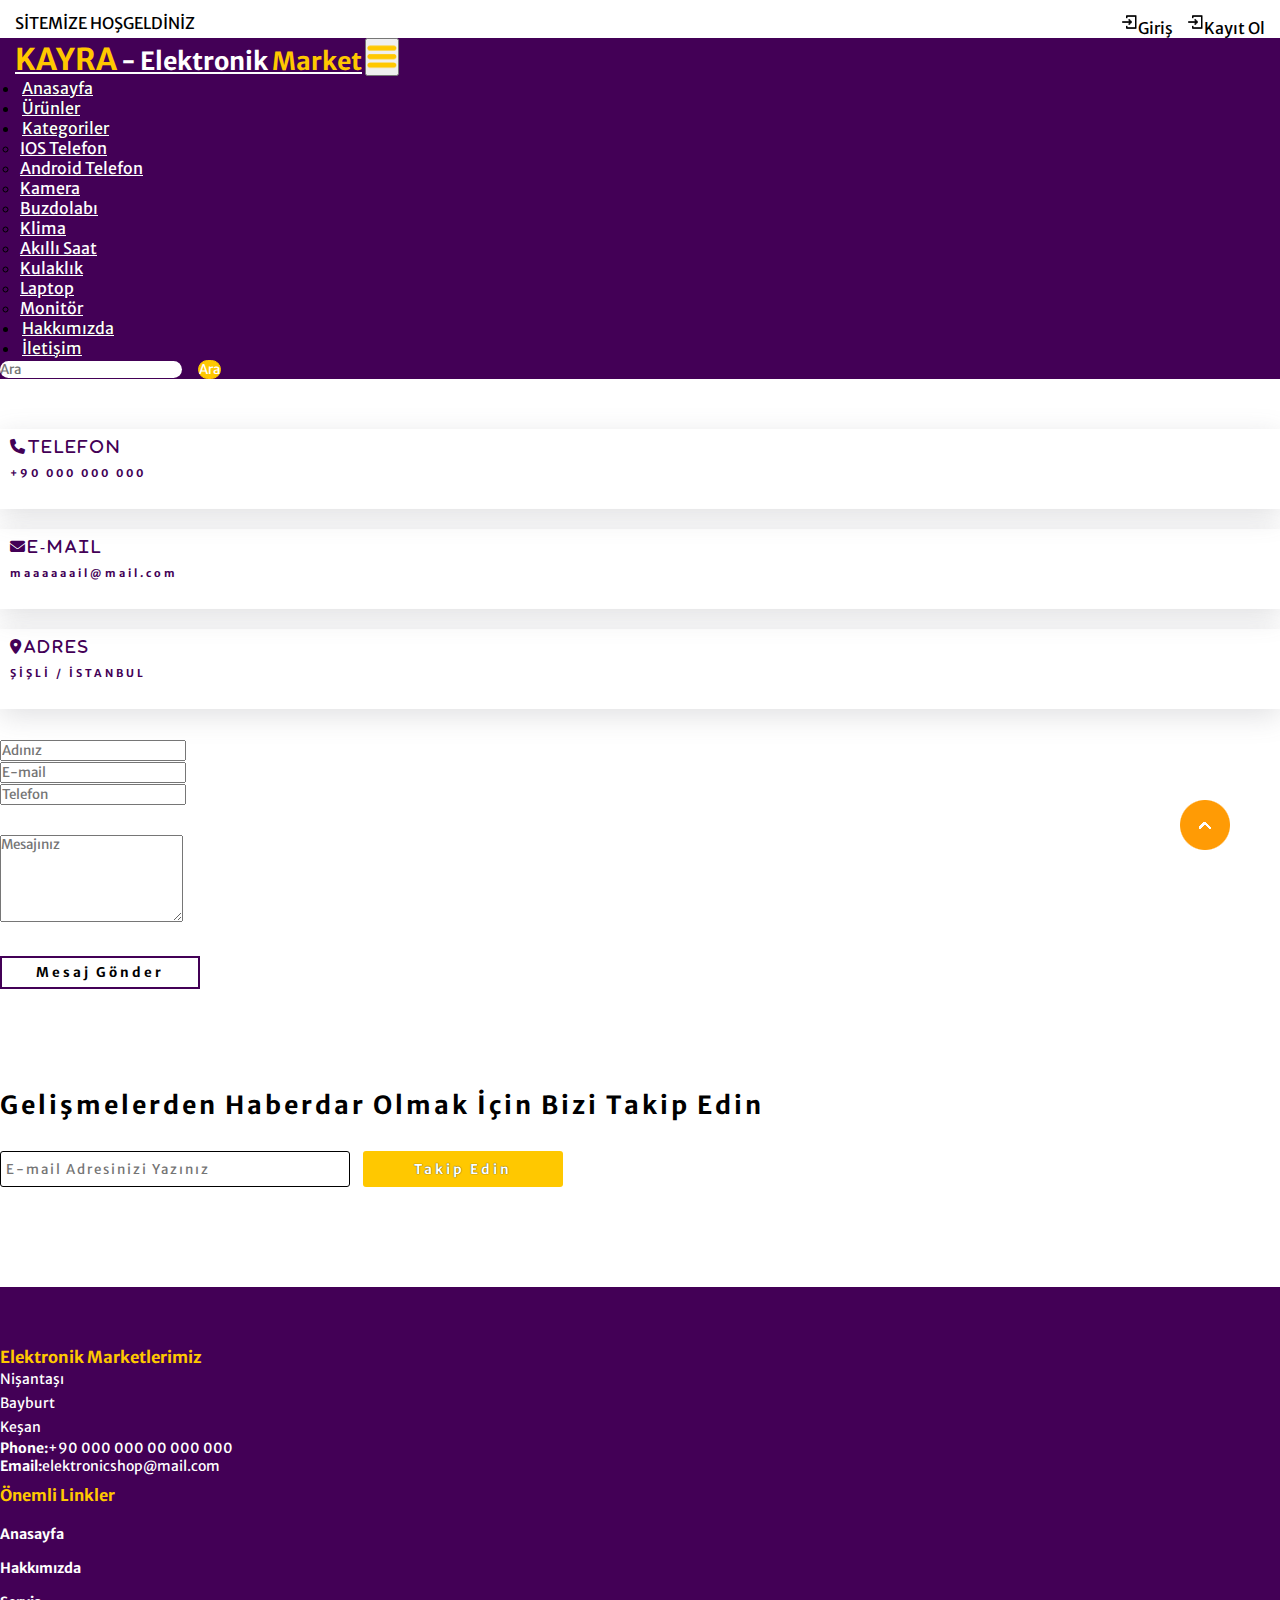
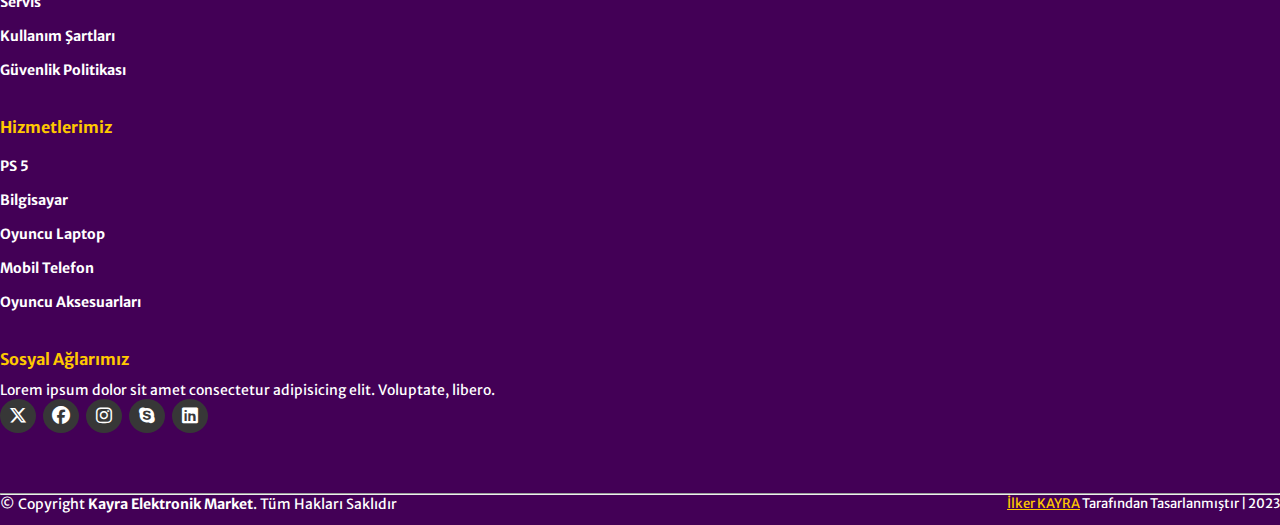
<file: contact.html>
<!DOCTYPE html>
<html lang="en">
  <head>
    <meta charset="UTF-8" />
    <meta name="viewport" content="width=device-width, initial-scale=1.0" />
    <title>KAYRA ELEKTRONİK MARKET</title>
    <link rel="stylesheet" href="style.css" />
    <link
      rel="stylesheet"
      href="https://cdnjs.cloudflare.com/ajax/libs/font-awesome/6.4.2/css/all.min.css"
    />
    <!--! bootstrap linkleri -->
    <link
      href="https://cdn.jsdelivr.net/npm/bootstrap@5.3.2/dist/css/bootstrap.min.css"
      rel="stylesheet"
      integrity="sha384-T3c6CoIi6uLrA9TneNEoa7RxnatzjcDSCmG1MXxSR1GAsXEV/Dwwykc2MPK8M2HN"
      crossorigin="anonymous"
    />
    <!--! bootstrap linkleri -->
    <!--* FONT LİNKLERİ -->
    <link rel="preconnect" href="https://fonts.googleapis.com" />
    <link rel="preconnect" href="https://fonts.gstatic.com" crossorigin />
    <link
      href="https://fonts.googleapis.com/css2?family=Merriweather+Sans&display=swap"
      rel="stylesheet"
    />
    <!--* FONT LİNKLERİ -->
  </head>
  <body>
    <!--! TOP NAVBAR -->
    <div class="top-navbar">
      <p>SİTEMİZE HOŞGELDİNİZ</p>
      <div class="icons">
        <a href="login.html"
          ><img src="/images/register.png" alt="" width="18px" />Giriş</a
        >
        <a href="register.html"
          ><img src="/images/register.png" alt="" width="18px" />Kayıt Ol</a
        >
      </div>
    </div>
    <!--! TOP NAVBAR -->

    <!--! NAVBAR -->
    <nav class="navbar navbar-expand-lg" id="navbar">
      <div class="container-fluid">
        <a class="navbar-brand" href="index.html" id="logo"
          ><span id="span1">KAYRA</span> - Elektronik<span> Market</span></a
        >
        <button
          class="navbar-toggler"
          type="button"
          data-bs-toggle="collapse"
          data-bs-target="#navbarSupportedContent"
          aria-controls="navbarSupportedContent"
          aria-expanded="false"
          aria-label="Toggle navigation"
        >
          <span><img src="/images/menu.png" alt="" width="30px" /></span>
        </button>
        <div class="collapse navbar-collapse" id="navbarSupportedContent">
          <ul class="navbar-nav me-auto mb-2 mb-lg-0">
            <li class="nav-item">
              <a
                class="nav-link active"
                id="home1"
                aria-current="page"
                href="index.html"
                >Anasayfa</a
              >
            </li>
            <li class="nav-item">
              <a class="nav-link" href="#">Ürünler</a>
            </li>
            <li class="nav-item dropdown">
              <a
                class="nav-link dropdown-toggle"
                href="#"
                role="button"
                data-bs-toggle="dropdown"
                aria-expanded="false"
              >
                Kategoriler
              </a>
              <ul
                class="dropdown-menu"
                style="background-color: rgb(67, 0, 86)"
              >
                <li><a class="dropdown-item" href="#">IOS Telefon</a></li>
                <li><a class="dropdown-item" href="#">Android Telefon </a></li>
                <li><a class="dropdown-item" href="#">Kamera</a></li>
                <li><a class="dropdown-item" href="#">Buzdolabı</a></li>
                <li><a class="dropdown-item" href="#">Klima</a></li>
                <li><a class="dropdown-item" href="#">Akıllı Saat</a></li>
                <li><a class="dropdown-item" href="#">Kulaklık</a></li>
                <li><a class="dropdown-item" href="#">Laptop</a></li>
                <li><a class="dropdown-item" href="#">Monitör</a></li>
              </ul>
            </li>
            <li class="nav-item">
              <a class="nav-link" href="about.html">Hakkımızda</a>
            </li>
            <li class="nav-item">
              <a class="nav-link" href="contact.html">İletişim</a>
            </li>
          </ul>
          <form class="d-flex" role="search" id="search">
            <input
              class="form-control me-2"
              type="search"
              placeholder="Ara"
              aria-label="Ara"
            />
            <button class="btn btn-outline-success" type="submit">Ara</button>
          </form>
        </div>
      </div>
    </nav>
    <!--! NAVBAR -->

    <!--! CONTACT -->

    <div class="container" id="contact">
      <div class="row" style="margin-top: 50px">
        <div class="col-md-4 py-3 py-md-0">
          <div class="card">
            <i class="fas fa-phone">Telefon</i>
            <h6>+90 000 000 000</h6>
          </div>
        </div>
        <div class="col-md-4 py-3 py-md-0">
          <div class="card">
            <i class="fas fa-envelope">E-mail</i>
            <h6>maaaaaail@mail.com</h6>
          </div>
        </div>

        <div class="col-md-4 py-3 py-md-0">
          <div class="card">
            <i class="fas fa-location-dot">Adres</i>
            <h6>ŞİŞLİ / İSTANBUL</h6>
          </div>
        </div>
      </div>
      <div class="row" style="margin-top: 30px">
        <div class="col-md-4 py-3 py-md-0">
          <input
            type="text"
            class="form-control form-control"
            placeholder="Adınız"
          />
        </div>
        <div class="col-md-4 py-3 py-md-0">
          <input
            type="text"
            class="form-control form-control"
            placeholder="E-mail"
          />
        </div>
        <div class="col-md-4 py-3 py-md-0">
          <input
            type="text"
            class="form-control form-control"
            placeholder="Telefon"
          />
        </div>
        <div class="form-group" style="margin-top: 30px">
          <textarea
            class="form-control"
            id=""
            rows="5"
            placeholder="Mesajınız"
          ></textarea>
        </div>
        <div class="messagebtn text-center">
          <button>Mesaj Gönder</button>
        </div>
      </div>
    </div>

    <!--! CONTACT -->

    <!--! NEWSLATER -->

    <div class="container" id="newslater">
      <h3 class="text-center">
        Gelişmelerden Haberdar Olmak İçin Bizi Takip Edin
      </h3>
      <div class="input text-center">
        <input type="text" placeholder="E-mail Adresinizi Yazınız" />
        <button id="subscribe">Takip Edin</button>
      </div>
    </div>
    <!--! NEWSLATER -->

    <!--! FOOTER -->
    <footer id="footer">
      <div class="footer-top">
        <div class="container">
          <div class="row">
            <div class="col-lg-3 col-md-6 footer-contact">
              <h3>Elektronik Marketlerimiz</h3>
              <p>
                Nişantaşı <br />
                Bayburt <br />
                Keşan<br />
              </p>
              <strong>Phone:</strong>+90 000 000 00 000 000 <br />
              <strong>Email:</strong>elektronicshop@mail.com <br />
            </div>

            <div class="col-lg-3 col-md-6 footer-links">
              <h4>Önemli Linkler</h4>
              <ul>
                <li><a href="">Anasayfa</a></li>
                <li><a href="">Hakkımızda</a></li>
                <li><a href="">Servis</a></li>
                <li><a href="">Kullanım Şartları</a></li>
                <li><a href="">Güvenlik Politikası</a></li>
              </ul>
            </div>

            <div class="col-lg-3 col-md-6 footer-links">
              <h4>Hizmetlerimiz</h4>
              <ul>
                <li><a href="">PS 5</a></li>
                <li><a href="">Bilgisayar</a></li>
                <li><a href="">Oyuncu Laptop</a></li>
                <li><a href="">Mobil Telefon</a></li>
                <li><a href="">Oyuncu Aksesuarları</a></li>
              </ul>
            </div>

            <div class="col-lg-3 col-md-6 footer-links">
              <h4>Sosyal Ağlarımız</h4>
              <p>
                Lorem ipsum dolor sit amet consectetur adipisicing elit.
                Voluptate, libero.
              </p>
              <div class="social-links mt-3">
                <a href=""><i class="fa-brands fa-x-twitter"></i></a>
                <a href=""><i class="fa-brands fa-facebook"></i></a>
                <a href=""><i class="fa-brands fa-instagram"></i></a>
                <a href=""><i class="fa-brands fa-skype"></i></a>
                <a href=""><i class="fa-brands fa-linkedin"></i></a>
              </div>
            </div>
          </div>
        </div>
      </div>
      <hr />
      <div class="container py-4">
        <div class="copyright">
          &copy; Copyright <strong><span>Kayra Elektronik Market</span></strong
          >. Tüm Hakları Saklıdır
        </div>
        <div class="credits">
          <a href="#"> İlker KAYRA</a> Tarafından Tasarlanmıştır | 2023
        </div>
      </div>
    </footer>
    <!--! FOOTER -->

    <a href="#" class="arrow"
      ><i><img src="/images/arrow.png" alt="" /></i
    ></a>

    <script
      src="https://cdn.jsdelivr.net/npm/bootstrap@5.3.2/dist/js/bootstrap.bundle.min.js"
      integrity="sha384-C6RzsynM9kWDrMNeT87bh95OGNyZPhcTNXj1NW7RuBCsyN/o0jlpcV8Qyq46cDfL"
      crossorigin="anonymous"
    ></script>
  </body>
</html>
</file>
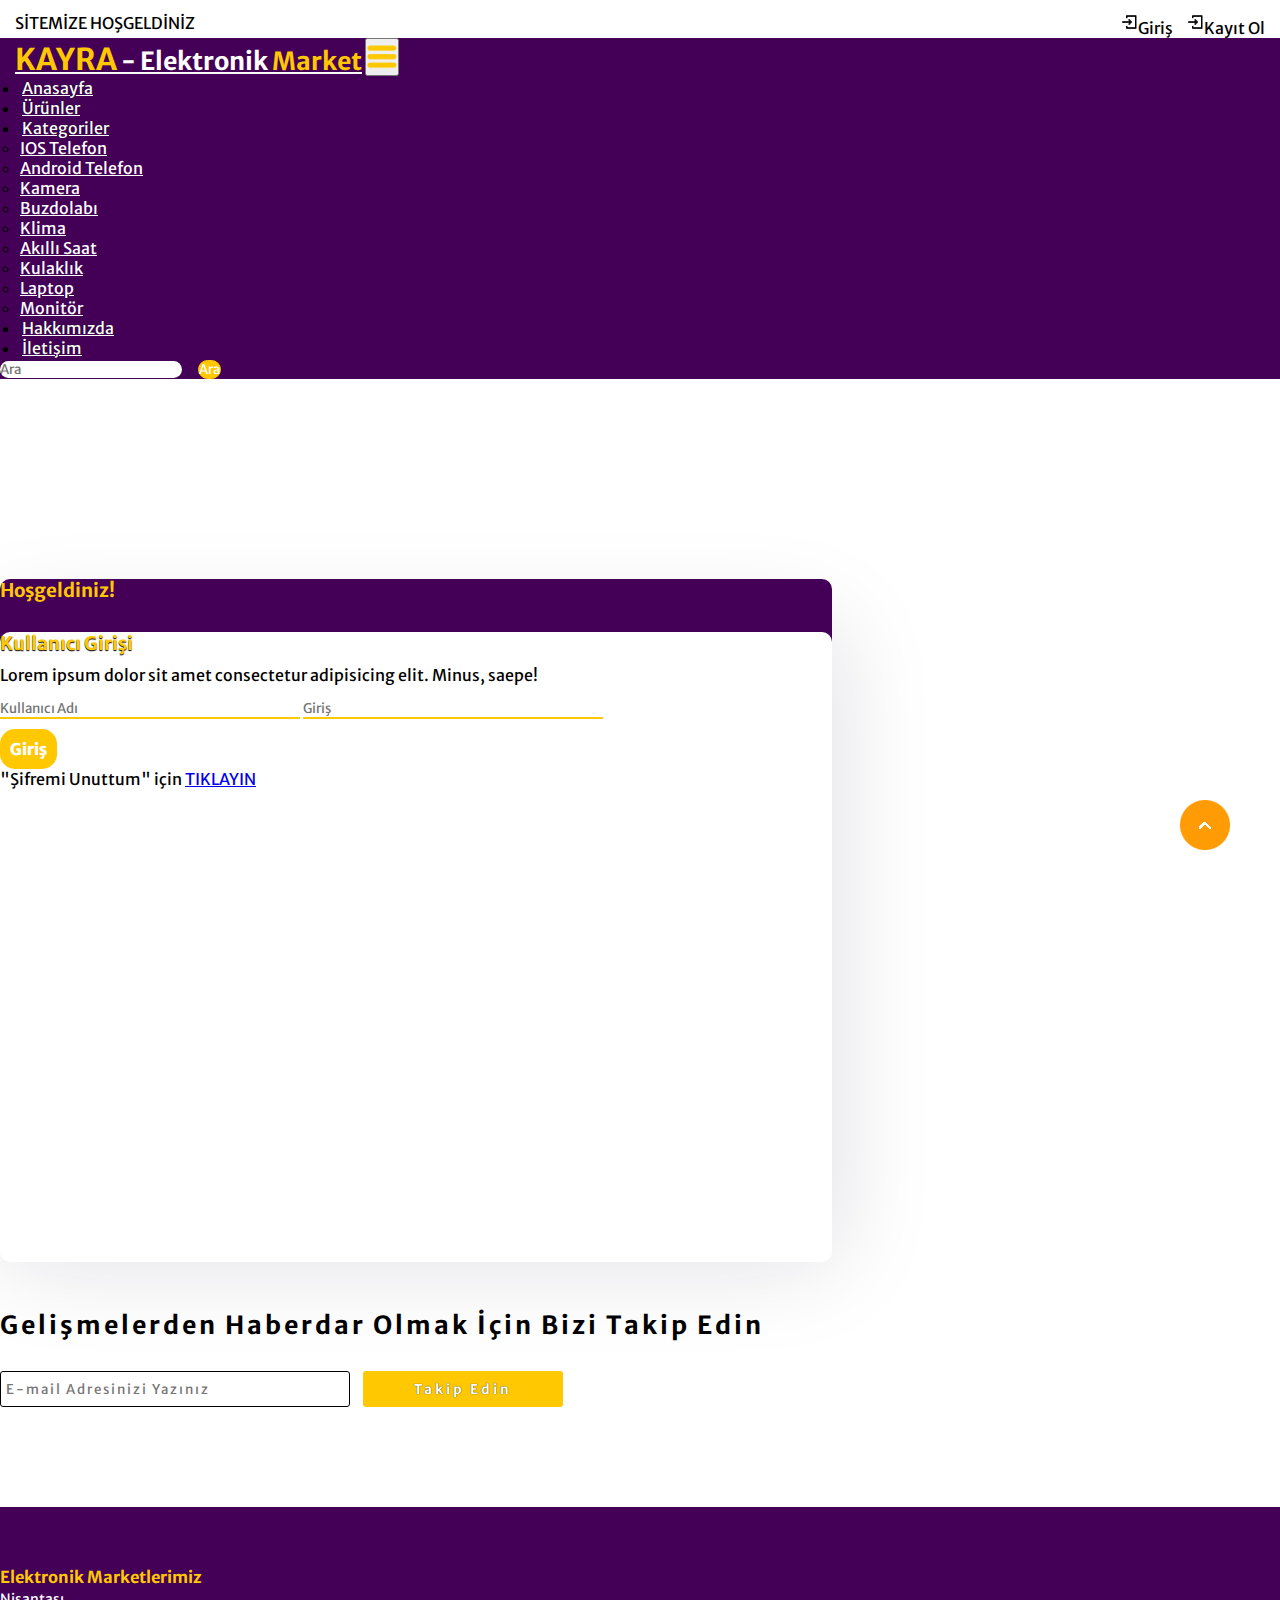
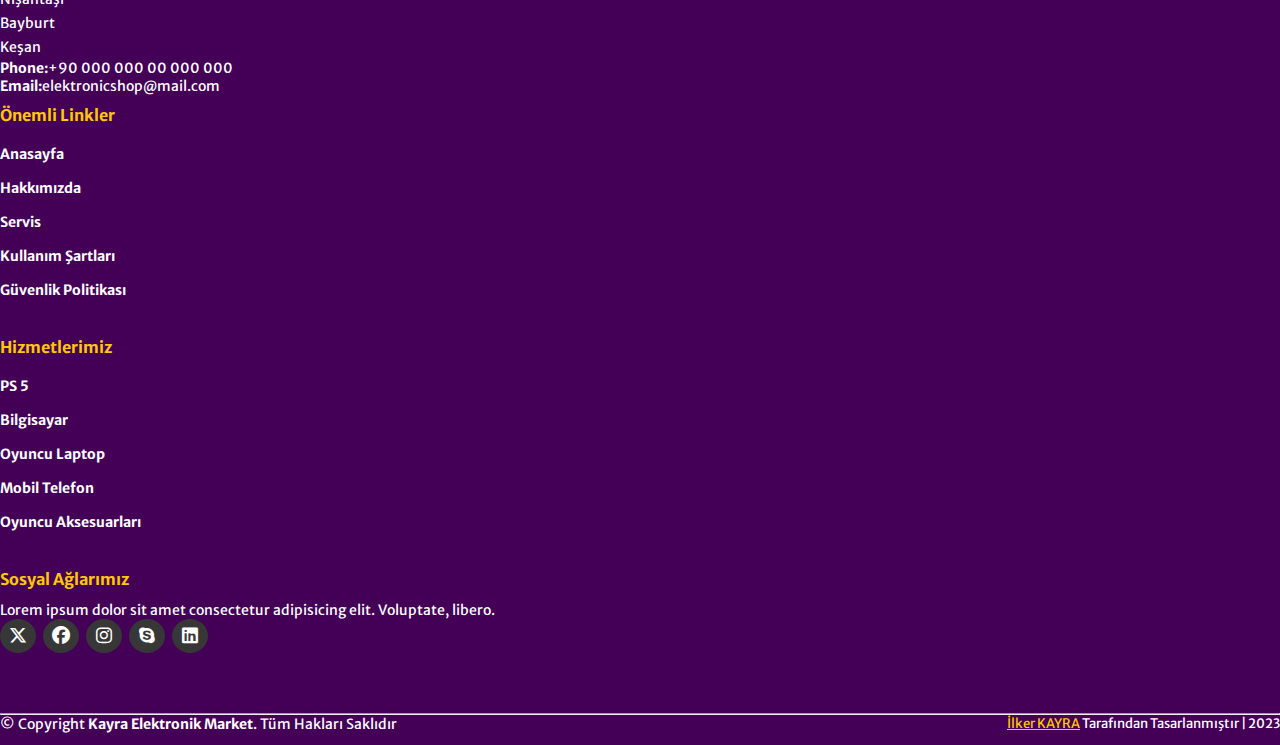
<file: login.html>
<!DOCTYPE html>
<html lang="en">
  <head>
    <meta charset="UTF-8" />
    <meta name="viewport" content="width=device-width, initial-scale=1.0" />
    <title>Electronic Shop</title>
    <link rel="stylesheet" href="style.css" />
    <link
      rel="stylesheet"
      href="https://cdnjs.cloudflare.com/ajax/libs/font-awesome/6.4.2/css/all.min.css"
    />
    <!--! bootstrap linkleri -->
    <link
      href="https://cdn.jsdelivr.net/npm/bootstrap@5.3.2/dist/css/bootstrap.min.css"
      rel="stylesheet"
      integrity="sha384-T3c6CoIi6uLrA9TneNEoa7RxnatzjcDSCmG1MXxSR1GAsXEV/Dwwykc2MPK8M2HN"
      crossorigin="anonymous"
    />
    <!--! bootstrap linkleri -->
    <!--* FONT LİNKLERİ -->
    <link rel="preconnect" href="https://fonts.googleapis.com" />
    <link rel="preconnect" href="https://fonts.gstatic.com" crossorigin />
    <link
      href="https://fonts.googleapis.com/css2?family=Merriweather+Sans&display=swap"
      rel="stylesheet"
    />
    <!--* FONT LİNKLERİ -->
  </head>
  <body>
    <!--! TOP NAVBAR -->
    <div class="top-navbar">
      <p>SİTEMİZE HOŞGELDİNİZ</p>
      <div class="icons">
        <a href="login.html"
          ><img src="/images/register.png" alt="" width="18px" />Giriş</a
        >
        <a href="register.html"
          ><img src="/images/register.png" alt="" width="18px" />Kayıt Ol</a
        >
      </div>
    </div>
    <!--! TOP NAVBAR -->

    <!--! NAVBAR -->
    <nav class="navbar navbar-expand-lg" id="navbar">
      <div class="container-fluid">
        <a class="navbar-brand" href="index.html" id="logo"
          ><span id="span1">KAYRA</span> - Elektronik<span> Market</span></a
        >
        <button
          class="navbar-toggler"
          type="button"
          data-bs-toggle="collapse"
          data-bs-target="#navbarSupportedContent"
          aria-controls="navbarSupportedContent"
          aria-expanded="false"
          aria-label="Toggle navigation"
        >
          <span><img src="/images/menu.png" alt="" width="30px" /></span>
        </button>
        <div class="collapse navbar-collapse" id="navbarSupportedContent">
          <ul class="navbar-nav me-auto mb-2 mb-lg-0">
            <li class="nav-item">
              <a
                class="nav-link active"
                id="home1"
                aria-current="page"
                href="index.html"
                >Anasayfa</a
              >
            </li>
            <li class="nav-item">
              <a class="nav-link" href="#">Ürünler</a>
            </li>
            <li class="nav-item dropdown">
              <a
                class="nav-link dropdown-toggle"
                href="#"
                role="button"
                data-bs-toggle="dropdown"
                aria-expanded="false"
              >
                Kategoriler
              </a>
              <ul
                class="dropdown-menu"
                style="background-color: rgb(67, 0, 86)"
              >
                <li><a class="dropdown-item" href="#">IOS Telefon</a></li>
                <li><a class="dropdown-item" href="#">Android Telefon </a></li>
                <li><a class="dropdown-item" href="#">Kamera</a></li>
                <li><a class="dropdown-item" href="#">Buzdolabı</a></li>
                <li><a class="dropdown-item" href="#">Klima</a></li>
                <li><a class="dropdown-item" href="#">Akıllı Saat</a></li>
                <li><a class="dropdown-item" href="#">Kulaklık</a></li>
                <li><a class="dropdown-item" href="#">Laptop</a></li>
                <li><a class="dropdown-item" href="#">Monitör</a></li>
              </ul>
            </li>
            <li class="nav-item">
              <a class="nav-link" href="about.html">Hakkımızda</a>
            </li>
            <li class="nav-item">
              <a class="nav-link" href="contact.html">İletişim</a>
            </li>
          </ul>
          <form class="d-flex" role="search" id="search">
            <input
              class="form-control me-2"
              type="search"
              placeholder="Ara"
              aria-label="Ara"
            />
            <button class="btn btn-outline-success" type="submit">Ara</button>
          </form>
        </div>
      </div>
    </nav>
    <!--! NAVBAR -->

    <!--! LOGIN -->

    <div class="container" id="login">
      <div class="row">
        <div class="col-md-5 py-3 py-md-0" id="side1">
          <h3 class="text-center">Hoşgeldiniz!</h3>
        </div>
        <div class="col-md-7 py-3 py-md-0" id="side2">
          <h3 class="text-center">Kullanıcı Girişi</h3>
          <p class="text-center">
            Lorem ipsum dolor sit amet consectetur adipisicing elit. Minus,
            saepe!
          </p>
          <div class="input2 text-center">
            <input type="name" placeholder="Kullanıcı Adı" />
            <input type="password" placeholder="Giriş" />
          </div>
          <p class="text-center" id="btnlogin"><a href="#">Giriş</a></p>
          <p class="text-center">
            "Şifremi Unuttum" için <a href="#">TIKLAYIN</a>
          </p>
        </div>
      </div>
    </div>

    <!--! LOGIN -->

    <!--! NEWSLATER -->

    <div class="container" id="newslater">
      <h3 class="text-center">
        Gelişmelerden Haberdar Olmak İçin Bizi Takip Edin
      </h3>
      <div class="input text-center">
        <input type="text" placeholder="E-mail Adresinizi Yazınız" />
        <button id="subscribe">Takip Edin</button>
      </div>
    </div>
    <!--! NEWSLATER -->

    <!--! FOOTER -->
    <footer id="footer">
      <div class="footer-top">
        <div class="container">
          <div class="row">
            <div class="col-lg-3 col-md-6 footer-contact">
              <h3>Elektronik Marketlerimiz</h3>
              <p>
                Nişantaşı <br />
                Bayburt <br />
                Keşan<br />
              </p>
              <strong>Phone:</strong>+90 000 000 00 000 000 <br />
              <strong>Email:</strong>elektronicshop@mail.com <br />
            </div>

            <div class="col-lg-3 col-md-6 footer-links">
              <h4>Önemli Linkler</h4>
              <ul>
                <li><a href="">Anasayfa</a></li>
                <li><a href="">Hakkımızda</a></li>
                <li><a href="">Servis</a></li>
                <li><a href="">Kullanım Şartları</a></li>
                <li><a href="">Güvenlik Politikası</a></li>
              </ul>
            </div>

            <div class="col-lg-3 col-md-6 footer-links">
              <h4>Hizmetlerimiz</h4>
              <ul>
                <li><a href="">PS 5</a></li>
                <li><a href="">Bilgisayar</a></li>
                <li><a href="">Oyuncu Laptop</a></li>
                <li><a href="">Mobil Telefon</a></li>
                <li><a href="">Oyuncu Aksesuarları</a></li>
              </ul>
            </div>

            <div class="col-lg-3 col-md-6 footer-links">
              <h4>Sosyal Ağlarımız</h4>
              <p>
                Lorem ipsum dolor sit amet consectetur adipisicing elit.
                Voluptate, libero.
              </p>
              <div class="social-links mt-3">
                <a href=""><i class="fa-brands fa-x-twitter"></i></a>
                <a href=""><i class="fa-brands fa-facebook"></i></a>
                <a href=""><i class="fa-brands fa-instagram"></i></a>
                <a href=""><i class="fa-brands fa-skype"></i></a>
                <a href=""><i class="fa-brands fa-linkedin"></i></a>
              </div>
            </div>
          </div>
        </div>
      </div>
      <hr />
      <div class="container py-4">
        <div class="copyright">
          &copy; Copyright <strong><span>Kayra Elektronik Market</span></strong
          >. Tüm Hakları Saklıdır
        </div>
        <div class="credits">
          <a href="#"> İlker KAYRA</a> Tarafından Tasarlanmıştır | 2023
        </div>
      </div>
    </footer>
    <!--! FOOTER -->

    <a href="#" class="arrow"
      ><i><img src="/images/arrow.png" alt="" /></i
    ></a>

    <script
      src="https://cdn.jsdelivr.net/npm/bootstrap@5.3.2/dist/js/bootstrap.bundle.min.js"
      integrity="sha384-C6RzsynM9kWDrMNeT87bh95OGNyZPhcTNXj1NW7RuBCsyN/o0jlpcV8Qyq46cDfL"
      crossorigin="anonymous"
    ></script>
  </body>
</html>
</file>
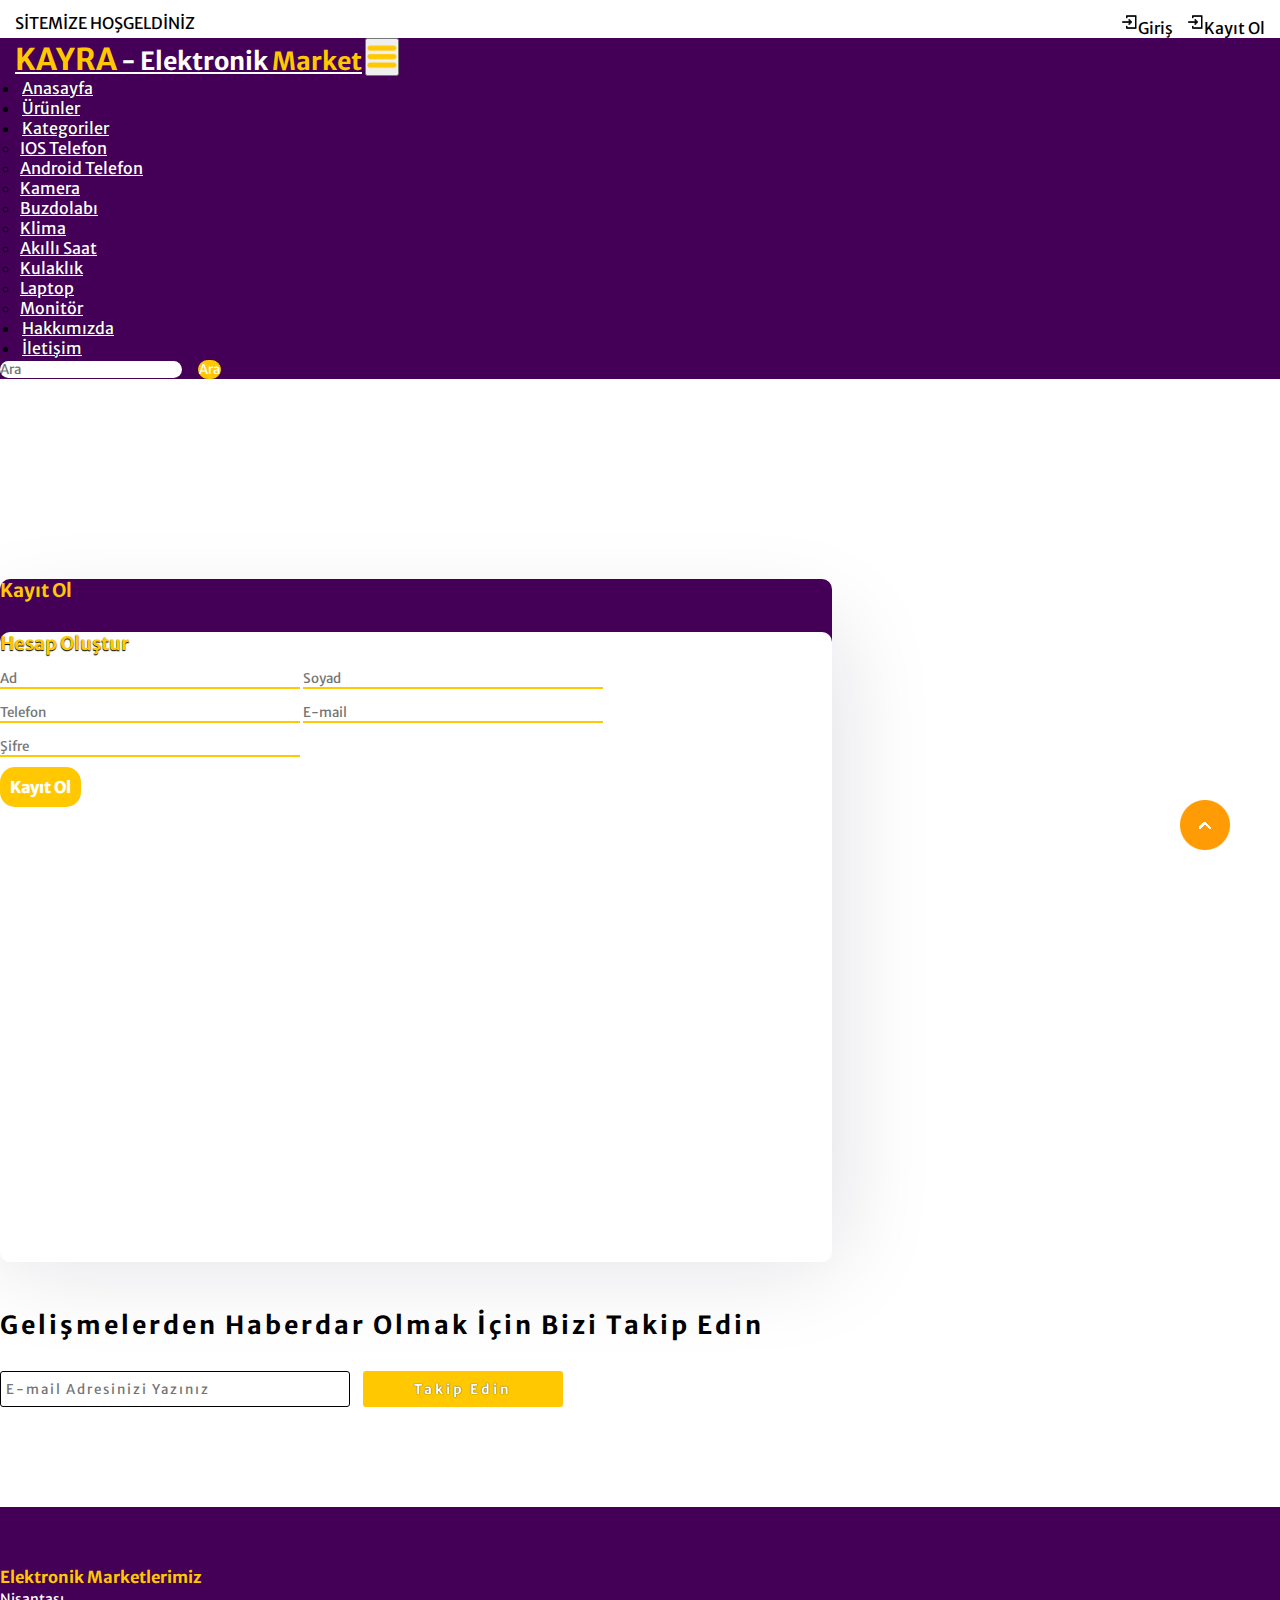
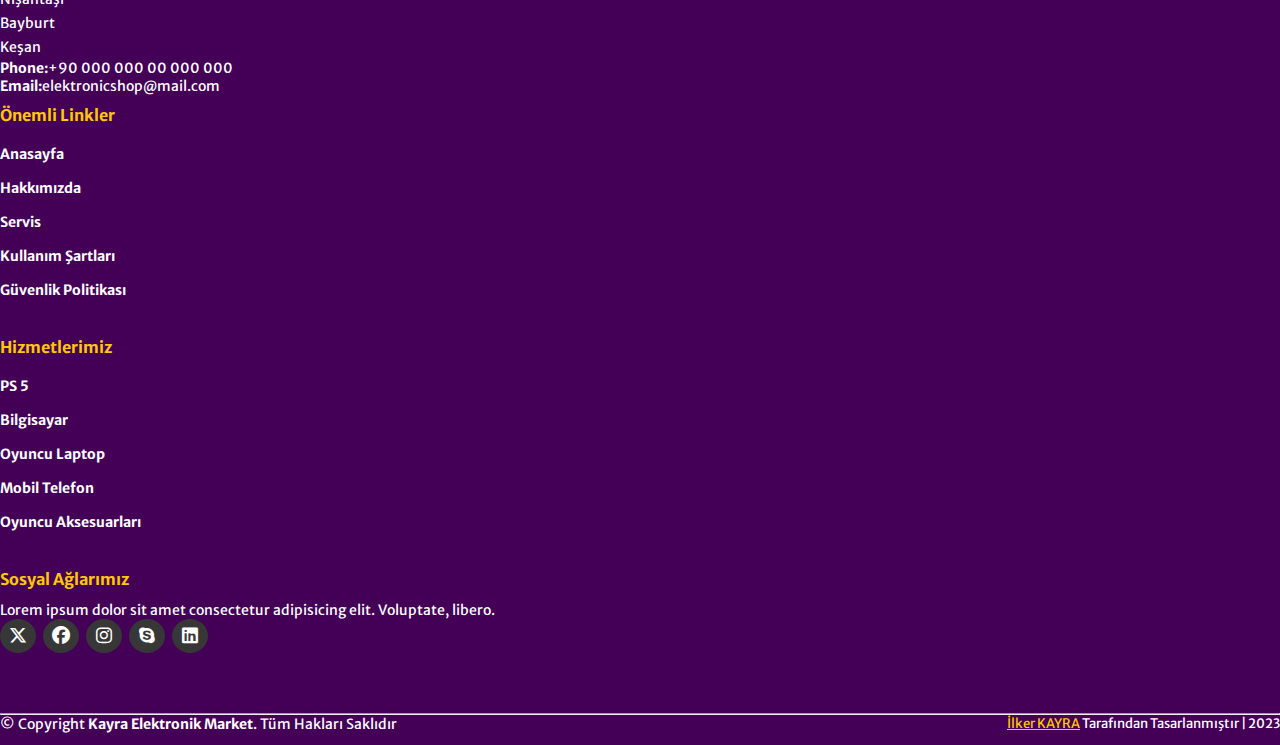
<file: register.html>
<!DOCTYPE html>
<html lang="en">
  <head>
    <meta charset="UTF-8" />
    <meta name="viewport" content="width=device-width, initial-scale=1.0" />
    <title>KAYRA ELEKTRONİK MARKET</title>
    <link rel="stylesheet" href="style.css" />
    <link
      rel="stylesheet"
      href="https://cdnjs.cloudflare.com/ajax/libs/font-awesome/6.4.2/css/all.min.css"
    />
    <!--! bootstrap linkleri -->
    <link
      href="https://cdn.jsdelivr.net/npm/bootstrap@5.3.2/dist/css/bootstrap.min.css"
      rel="stylesheet"
      integrity="sha384-T3c6CoIi6uLrA9TneNEoa7RxnatzjcDSCmG1MXxSR1GAsXEV/Dwwykc2MPK8M2HN"
      crossorigin="anonymous"
    />
    <!--! bootstrap linkleri -->
    <!--* FONT LİNKLERİ -->
    <link rel="preconnect" href="https://fonts.googleapis.com" />
    <link rel="preconnect" href="https://fonts.gstatic.com" crossorigin />
    <link
      href="https://fonts.googleapis.com/css2?family=Merriweather+Sans&display=swap"
      rel="stylesheet"
    />
    <!--* FONT LİNKLERİ -->
  </head>
  <body>
    <!--! TOP NAVBAR -->
    <div class="top-navbar">
      <p>SİTEMİZE HOŞGELDİNİZ</p>
      <div class="icons">
        <a href="login.html"
          ><img src="/images/register.png" alt="" width="18px" />Giriş</a
        >
        <a href="register.html"
          ><img src="/images/register.png" alt="" width="18px" />Kayıt Ol</a
        >
      </div>
    </div>
    <!--! TOP NAVBAR -->

    <!--! NAVBAR -->
    <nav class="navbar navbar-expand-lg" id="navbar">
      <div class="container-fluid">
        <a class="navbar-brand" href="index.html" id="logo"
          ><span id="span1">KAYRA</span> - Elektronik<span> Market</span></a
        >
        <button
          class="navbar-toggler"
          type="button"
          data-bs-toggle="collapse"
          data-bs-target="#navbarSupportedContent"
          aria-controls="navbarSupportedContent"
          aria-expanded="false"
          aria-label="Toggle navigation"
        >
          <span><img src="/images/menu.png" alt="" width="30px" /></span>
        </button>
        <div class="collapse navbar-collapse" id="navbarSupportedContent">
          <ul class="navbar-nav me-auto mb-2 mb-lg-0">
            <li class="nav-item">
              <a
                class="nav-link active"
                id="home1"
                aria-current="page"
                href="index.html"
                >Anasayfa</a
              >
            </li>
            <li class="nav-item">
              <a class="nav-link" href="#">Ürünler</a>
            </li>
            <li class="nav-item dropdown">
              <a
                class="nav-link dropdown-toggle"
                href="#"
                role="button"
                data-bs-toggle="dropdown"
                aria-expanded="false"
              >
                Kategoriler
              </a>
              <ul
                class="dropdown-menu"
                style="background-color: rgb(67, 0, 86)"
              >
                <li><a class="dropdown-item" href="#">IOS Telefon</a></li>
                <li><a class="dropdown-item" href="#">Android Telefon </a></li>
                <li><a class="dropdown-item" href="#">Kamera</a></li>
                <li><a class="dropdown-item" href="#">Buzdolabı</a></li>
                <li><a class="dropdown-item" href="#">Klima</a></li>
                <li><a class="dropdown-item" href="#">Akıllı Saat</a></li>
                <li><a class="dropdown-item" href="#">Kulaklık</a></li>
                <li><a class="dropdown-item" href="#">Laptop</a></li>
                <li><a class="dropdown-item" href="#">Monitör</a></li>
              </ul>
            </li>
            <li class="nav-item">
              <a class="nav-link" href="about.html">Hakkımızda</a>
            </li>
            <li class="nav-item">
              <a class="nav-link" href="contact.html">İletişim</a>
            </li>
          </ul>
          <form class="d-flex" role="search" id="search">
            <input
              class="form-control me-2"
              type="search"
              placeholder="Ara"
              aria-label="Ara"
            />
            <button class="btn btn-outline-success" type="submit">Ara</button>
          </form>
        </div>
      </div>
    </nav>
    <!--! NAVBAR -->

    <!--! LOGIN -->

    <div class="container" id="login">
      <div class="row">
        <div class="col-md-5 py-3 py-md-0" id="side1">
          <h3 class="text-center">Kayıt Ol</h3>
        </div>
        <div class="col-md-7 py-3 py-md-0" id="side2">
          <h3 class="text-center">Hesap Oluştur</h3>
          <div class="input2 text-center">
            <input type="name" placeholder="Ad" />
            <input type="name" placeholder="Soyad" />
            <input type="number" placeholder="Telefon" />
            <input type="email" placeholder="E-mail" />
            <input type="password" placeholder="Şifre" />
          </div>
          <p class="text-center" id="btnlogin"><a href="#">Kayıt Ol</a></p>
        </div>
      </div>
    </div>

    <!--! LOGIN -->

    <!--! NEWSLATER -->

    <div class="container" id="newslater">
      <h3 class="text-center">
        Gelişmelerden Haberdar Olmak İçin Bizi Takip Edin
      </h3>
      <div class="input text-center">
        <input type="text" placeholder="E-mail Adresinizi Yazınız" />
        <button id="subscribe">Takip Edin</button>
      </div>
    </div>
    <!--! NEWSLATER -->

    <!--! FOOTER -->
    <footer id="footer">
      <div class="footer-top">
        <div class="container">
          <div class="row">
            <div class="col-lg-3 col-md-6 footer-contact">
              <h3>Elektronik Marketlerimiz</h3>
              <p>
                Nişantaşı <br />
                Bayburt <br />
                Keşan<br />
              </p>
              <strong>Phone:</strong>+90 000 000 00 000 000 <br />
              <strong>Email:</strong>elektronicshop@mail.com <br />
            </div>

            <div class="col-lg-3 col-md-6 footer-links">
              <h4>Önemli Linkler</h4>
              <ul>
                <li><a href="">Anasayfa</a></li>
                <li><a href="">Hakkımızda</a></li>
                <li><a href="">Servis</a></li>
                <li><a href="">Kullanım Şartları</a></li>
                <li><a href="">Güvenlik Politikası</a></li>
              </ul>
            </div>

            <div class="col-lg-3 col-md-6 footer-links">
              <h4>Hizmetlerimiz</h4>
              <ul>
                <li><a href="">PS 5</a></li>
                <li><a href="">Bilgisayar</a></li>
                <li><a href="">Oyuncu Laptop</a></li>
                <li><a href="">Mobil Telefon</a></li>
                <li><a href="">Oyuncu Aksesuarları</a></li>
              </ul>
            </div>

            <div class="col-lg-3 col-md-6 footer-links">
              <h4>Sosyal Ağlarımız</h4>
              <p>
                Lorem ipsum dolor sit amet consectetur adipisicing elit.
                Voluptate, libero.
              </p>
              <div class="social-links mt-3">
                <a href=""><i class="fa-brands fa-x-twitter"></i></a>
                <a href=""><i class="fa-brands fa-facebook"></i></a>
                <a href=""><i class="fa-brands fa-instagram"></i></a>
                <a href=""><i class="fa-brands fa-skype"></i></a>
                <a href=""><i class="fa-brands fa-linkedin"></i></a>
              </div>
            </div>
          </div>
        </div>
      </div>
      <hr />
      <div class="container py-4">
        <div class="copyright">
          &copy; Copyright <strong><span>Kayra Elektronik Market</span></strong
          >. Tüm Hakları Saklıdır
        </div>
        <div class="credits">
          <a href="#"> İlker KAYRA</a> Tarafından Tasarlanmıştır | 2023
        </div>
      </div>
    </footer>
    <!--! FOOTER -->

    <a href="#" class="arrow"
      ><i><img src="/images/arrow.png" alt="" /></i
    ></a>

    <script
      src="https://cdn.jsdelivr.net/npm/bootstrap@5.3.2/dist/js/bootstrap.bundle.min.js"
      integrity="sha384-C6RzsynM9kWDrMNeT87bh95OGNyZPhcTNXj1NW7RuBCsyN/o0jlpcV8Qyq46cDfL"
      crossorigin="anonymous"
    ></script>
  </body>
</html>
</file>
<file: style.css>
*{

    margin: 0;
    padding: 0;
    box-sizing: border-box;
    outline: none;
    font-family: 'Merriweather Sans', sans-serif;
}


/*!   TOP NAVBAR */ 

.top-navbar{
    display: flex;
    justify-content: space-between;
}

.top-navbar p{
    margin-top: 13px;
    margin-left: 15px;
}

.top-navbar .icons{
    margin-top: 13px;
    margin-right: 15px;
}

.top-navbar a{
    text-decoration: none;
    color: black;
    margin-left: 10px;
}

.top-navbar a img{
    margin-bottom: 3px;
}

.top-navbar a:hover{
    color:black;
}

@media screen and (max-width:400px){
    .top-navbar a{
        font-size: 13px;
    }
    .top-navbar a img{
        width: 15px;
    }

    .top-navbar p{
        font-size: 13px;
    }

}


@media screen and (max-width:320px){
    .top-navbar a{
        font-size: 10px;
    }
    .top-navbar a img{
        width: 13px;
    }

    .top-navbar p{
        font-size: 10px;
    }

}

@media screen and (max-width:318px){
    .top-navbar a{
        font-size: 8px;
        margin-left: 0;
    }
    .top-navbar a img{
        width: 10px;
        margin-left: 0;
    }

    .top-navbar p{
        font-size: 10px;
        margin-top: 20px;
    }

}
/*!   TOP NAVBAR */

/*! NAVBAR */

#navbar{
    background-color: rgb(67, 0, 86);
}

#logo{
   margin-left: 15px;
   color: white;
   font-size: 25px;
   font-weight: bold;
   margin-bottom: 6px; 
}

#logo span{
    color: #ffc800;
}

#logo #span1{
    font-size: 30px;
}

.navbar-nav{
    margin-left: 20px;
}

.navbar-item{
    margin-left: 10px;
}

.nav-item .nav-link{
    color:white;
    margin-left: 2px;
    text-shadow: 0px 0px 1px black;
    transition: 0.5s ease;

}

#home1{
    color: white;
}

#home1:hover{
    color: #ffc800;
}




.nav-item .nav-link:hover{
    color: #ffc800;
}

 
.dropdown-menu li a{
    color: white;
    transition: 0.5s;
}


.dropdown-menu li a:hover{
    background-color: rgb(67, 0, 86);
    color: #ffc800;
}

#search input{
    border-radius: 50px;
    border: none;
}

#search button{
    border-radius: 50px;
    color: white;
    border: 1px solid #ffc800;
    background-color: #ffc800;
}


/*! NAVBAR */

/*! HOME  */

.home{
    width: 100%;
    height: 80vh;
    display: flex;
    align-items: center;
    justify-content: center;
    flex-wrap: wrap;
    position: relative;
    background-color: #a9a9a92b;
    z-index: 0;
}

.home .img{
    flex: 1 1 300px;
}

.home .img img{
    margin-top: 30px;
    width: 100%;
}

.home .content{
    flex: 1 1 400px;
    margin-top: 20px;
}

.content h1{
    color: rgb(67, 0, 86);
    font-weight: bold;
    margin-left: 23px;
    font-size: 55px;
    text-shadow: -1px 1px 1px black;
}

.content h1 span{
    color: rgb(67, 0, 86);
    text-shadow: -1px 1px 1px black;
}

#span2{
    color: #ffc800;
}

.content p{
 margin-left: 23px;   
}


.btn{
    margin-left: 13px;
}

.btn button{
    width: 150px;
    height: 32px;
    letter-spacing: 3px;
    background-color: rgb(67, 0, 86);
    color: white;
    border-radius: 5px;
    border: none;
    transition: 0.5 ease;
    cursor: pointer;

}

.btn button:hover{
    background-color: #ffc800;
    color: black;
    border: none;
}

@media screen and (max-width:1200px) {
    .home{
        height: 140vh;
    }
}


@media screen and (max-width:799px) {
    .home{
        height: 90vh;
    }
}


@media screen and (max-width:550px) {
    .home{
        height: 110vh;
    }
}


@media screen and (max-width:420px) {
    .content h1{
        font-size: 45px;
    }
}

@media screen and (max-width:320px) {
    .content h1{
        font-size: 36px;
    }
}

/*! HOME  */


/*! PRODUCT-CARDS */

#product-cards{
    margin-top: 100px;
}

#product-cards h1{
    color: #ffc800;
    text-shadow: 1px 1px 1px black;
    border-bottom: 2px solid #ffc800;
}

#product-cards .card h3{
    font-size: 25px;
    color: black;
}

#product-cards .card p{
    font-size: 12px;
    margin-top: 5px;
    color:black;

}

.star i{
    margin-left: 5px;
    font-size: 13px;
}

.checked{
   color: #ffc800;

}

#product-cards .card h2{
    font-size: 20px;
    color:black;
    margin-top: 20px;
} 

#product-cards .card h2 span{
    float: right;
    color: black;
    cursor: pointer;
}

@media screen and (max-width:1000px) {
    #product-cards .card h3{
        font-size: 15px;
    }

    
}

/*! PRODUCT-CARDS */


/*! OTHER CARDS */

#other-cards{
    margin-top: 30px;

}

#other-cards card{
   background-color: #a9a9a92b;

}

#other-cards .card h3{
    margin-top: 30px;
    color: black;
    margin-left: 10px;
    letter-spacing: 3px;

}

#other-cards .card h5{
    margin-top: 15px;
    font-weight: 100;
    font-size: 18px;
    color: black;
    margin-left: 10px;
    letter-spacing: 3px;
    border-bottom: 2px solid black;
    width: 220px; 
}

#other-cards .card p{
    margin-top: 10px;
    font-weight: 100;
    font-size: 15px;
    color: black;
    margin-left: 10px;
    letter-spacing: 3px;  
} 

#shopnow{
    width: 130px;
    height: 30px;
    margin-top: 10px;
    margin-left: 10px;
    letter-spacing: 3px;
    color: white;
    background-color: black;
    font-weight: bold;
    border: none;
    cursor: pointer; 
}

@media screen and (max-width:1000px){
    #other-cards .card h3{
        margin-top: 5px;
        font-size: 20px;
    }

    #other-cards .card h5{
        margin-top: 5px;
        font-size: 15px;
    }

    #other-cards .card p{
        margin-top: 0px;
    }

    #shopnow{
        margin-top: 0px;
        width: 120px;
        height: 30px;
        font-size: 16px;

    }
}


/*! OTHER CARDS */


/*! BANNER */

.banner{
    margin-top: 60px;
    width: 100%;
    height: 80vh;
    display: flex;
    align-items: center;
    justify-content: center;
    flex-wrap: wrap;
    position: relative;
    background-color: #a9a9a92b;
    z-index: 0;
}

.banner .img{
    flex: 1 1 300px;
}

.banner .img img{
    margin-top: 30px;
    width: 100%;
}

.banner .content{
    flex: 1 1 400px;
    margin-top: 20px;
}

.banner .content h1{
    color: rgb(67, 0, 86);
    font-weight: bold;
    margin-left: 23px;
    font-size: 55px;
    text-shadow: -1px 1px 1px black;
}

.banner .content h1 span{
    color: rgb(67, 0, 86);
    text-shadow: -1px 1px 1px black;
}

#span2{
    color: #ffc800;
}

.banner .content p{
 margin-left: 23px;   
}


.btn{
    margin-left: 13px;
}

.btn button{
    width: 150px;
    height: 32px;
    letter-spacing: 3px;
    background-color: rgb(67, 0, 86);
    color: white;
    border-radius: 5px;
    border: none;
    transition: 0.5 ease;
    cursor: pointer;

}

.btn button:hover{
    background-color: #ffc800;
    color: black;
    border: none;
}

@media screen and (max-width:1200px) {
    .banner{
        height: 140vh;
    }
}


@media screen and (max-width:799px) {
    .banner{
        height: 90vh;
    }
}


@media screen and (max-width:550px) {
    .banner{
        height: 110vh;
    }
}


@media screen and (max-width:420px) {
    .banner .content h1{
        font-size: 45px;
    }
}

@media screen and (max-width:320px) {
    .banner .content h1{
        font-size: 36px;
    }
}


/*! BANNER */



/*! OTHER CARDS2  */
#other{
    margin-top: 50px;
}

#other .card{
    box-shadow: rgba(17, 12, 46, 0.15) 0px 48px 100px 0px;
}

#other .card h3{
    margin-top: 10px;
    color: white;
    text-shadow: 0px 1px 1px black;
    letter-spacing: 3px;
    font-weight: bold;

}


#other .card p{
    margin-top: 10px;
    color: white;
    text-shadow: 0px 1px 1px black;
    letter-spacing: 3px;
    font-weight: bold;
    
}

/*! OTHER CARDS2  */


/*! OFFER */

#offer{
   margin-top: 100px;
    
}

#offer i{
    font-size: 32px;
    color: black;
    
}

/*! OFFER */


/*! NEWSLATER */
#newslater{
    margin-top: 100px;

}


#newslater h3{
    font-size: 25px;
    letter-spacing: 3px;
}


.input{
    margin-top: 30px;
}

.input input{
    width: 350px;
    height: 36px;
    letter-spacing: 2px;
    border-radius: 3px;
    border: 1px solid black;
    padding-left: 5px;
}

#subscribe{
    width: 200px;
    height: 36px;
    margin-left: 10px;
    border-radius: 3px;
    border: none;
    background-color: #ffc800;
    color: white;
    letter-spacing: 3px;
    font-weight: bold;
    text-shadow: 0px 0px 1px black;
}

@media screen and(max-width:465px) {
    .input input{
        width: 280px;

    }

    #subscribe{
        margin-top: 10px;
    }
}


@media screen and(max-width:250px) {
    .input input{
        width: 150px;

    }

    #subscribe{
        width: 150px;
    }
}
/*! NEWSLATER */


/*! FOOTER */

#footer{
    padding: 0 0 30px 0px;
    color: white;
    font-size: 14px;
    background-color: rgb(67, 0, 86);
    margin-top: 100px;
}

#footer .footer-top{
    padding: 60px 0 30px 0;
    background-color: rgb(67, 0, 86);
    color: white;

}

#footer .footer-top .footer-contact{
   /* margin-top: 30px; */

}

#footer .footer-top .footer-contact h3{
    color: #ffc800;
}


#footer .footer-top .footer-contact h4{
    font-size: 22px;
    margin: 0 0 30px 0;
    padding: 2px 0 2px 0;
    line-height: 1;
    font-weight: 700;
}

#footer .footer-top .footer-contact p{
    font-size: 14px;
    line-height: 24px;
    margin-bottom: 0;
    color: white;
}


#footer .footer-top h4{
    font-size: 16px;
    font-weight: bold;
    position: relative;
    padding-bottom: 12px;
}

#footer .footer-top .footer-links{
    margin-bottom: 30px;
    margin-top: 10px;    

}


#footer .footer-top .footer-links h4{
    color: #ffc800;  
}

#footer .footer-top .footer-links ul{
    list-style: none;
    padding: 0;
    margin: 0;

}


#footer .footer-top .footer-links ul li{
   padding: 10px 0;
   display: flex;
   align-items: center;

}

#footer .footer-top .footer-links ul li a{
    text-decoration: none;
    color: white;
    display: inline-block;
    line-height: 1;
    font-weight: bold;
    transition: 0.5s ease;

 }

 #footer .footer-top .footer-links ul li a:hover{
    color: #ffc800;
 }

 #footer .footer-top .social-links a{
    font-size: 18px;
    display: inline-block;
    text-decoration: none;
    background-color: #373737;
    color: white;
    line-height: 1;
    padding: 8px 0;
    margin-right: 4px;
    border-radius: 50%;
    text-align: center;
    width: 36px;
    transition: 0.5s ease;  
 }

 #footer .footer-top .social-links a:hover{
    background-color: #ffc800;
    color: white;

 }

 #footer .copyright{
    text-align: center;
    float: left;
 }

 #footer .credits{
    float: right;
    text-align: center;
    font-size: 13px;
 }

 #footer .credits a{
    color: #ffc800;
 }



/*! FOOTER */

html{
    scroll-behavior: smooth;

}

.arrow{
    position: fixed;
    width: 50px;
    height: 50px;
    bottom: 50px;
    right: 50px;
    text-decoration: none;
    text-align: center;
    line-height: 50px;
}

/*! LOGIN  */
#login{
    width: 65%;
    height: 70vh;
    background-color: rgb(67, 0, 86);
    margin-top: 35px;
    border-radius: 10px;
    box-shadow: rgba(17, 12, 46, 0.15) 0px 48px 100px 0px;
}


#side1 h3{
    color: #ffc800;
    font-weight: bold;
    margin-top: 200px;
}


#side2{
    background-color: white;
    height: 70vh;
    border-radius: 10px;
}


#side2 h3{
    margin-top: 30px;
    color: #ffc800;
    font-weight: bold;
    text-shadow: 0px 1px 1px black;
}

.input2 input{
    margin-top: 15px;
    width: 300px;
    border: none;
    border-bottom: 2px solid #ffc800;
}

.input2 input ::placeholder{
    font-weight: bold;
}

#btnlogin{
    padding-top: 10px;
}

#btnlogin a{
    padding: 10px;
    text-decoration: none;
    border-radius: 15px;
    background-color: #ffc800;
    color: white;
    font-weight: bold;
    border: none;
    text-shadow: 0px 0px 1px;

}

#side2 p{
   margin-top: 10px; 
}


@media screen and(max-width:991px){
    .input2 input{
        width:250;
    }
}

@media screen and(max-width:765px){
    .input2 input{
        width:260;
    }

    #side2{
        height: 60vh;
    }
}

/*! LOGIN  */


/*! ABOUT */
#about{
    margin-top: 30px;
}

#about h3{
    font-weight: bold;
    color: #ffc800;
    text-shadow: 0px 1px 1px black;
}

#about button{
    width: 150px;
    height: 36px;
    color: white;
    background-color: rgb(67, 0, 86);
    border-radius: 5px;
    cursor: pointer;
}


/*! ABOUT */



/*! CONTACT */
#contact{
    margin-top: 50px;
}

#contact .card{
    height: 80px;
    margin-top: 20px;
    box-shadow: rgba(100, 100, 111, 0.2) 0px 7px 29px 0px;
}

#contact .card i{
    margin-top: 10px;
    margin-left: 10px;
    font-size: 15px;
    color: rgb(67, 0, 86);
    font-weight: bold;
    letter-spacing: 3px;

}


#contact .card h6{
    margin-left: 10px;
    margin-top: 10px;
    letter-spacing: 3px;
    font-weight: bold;
    color: rgb(67, 0, 86);

}

.messagebtn button{
    margin-top: 30px;
    width: 200px;
    height: 33px;
    background: transparent;
    border: 2px solid rgb(67, 0, 86);
    font-weight: bold;
    letter-spacing: 3px;
    transition: 0.5s ease;
    cursor: pointer;
}

.messagebtn button:hover{
    background-color: rgb(67, 0, 86);
    color: white;
}


/*! CONTACT */
</file>
